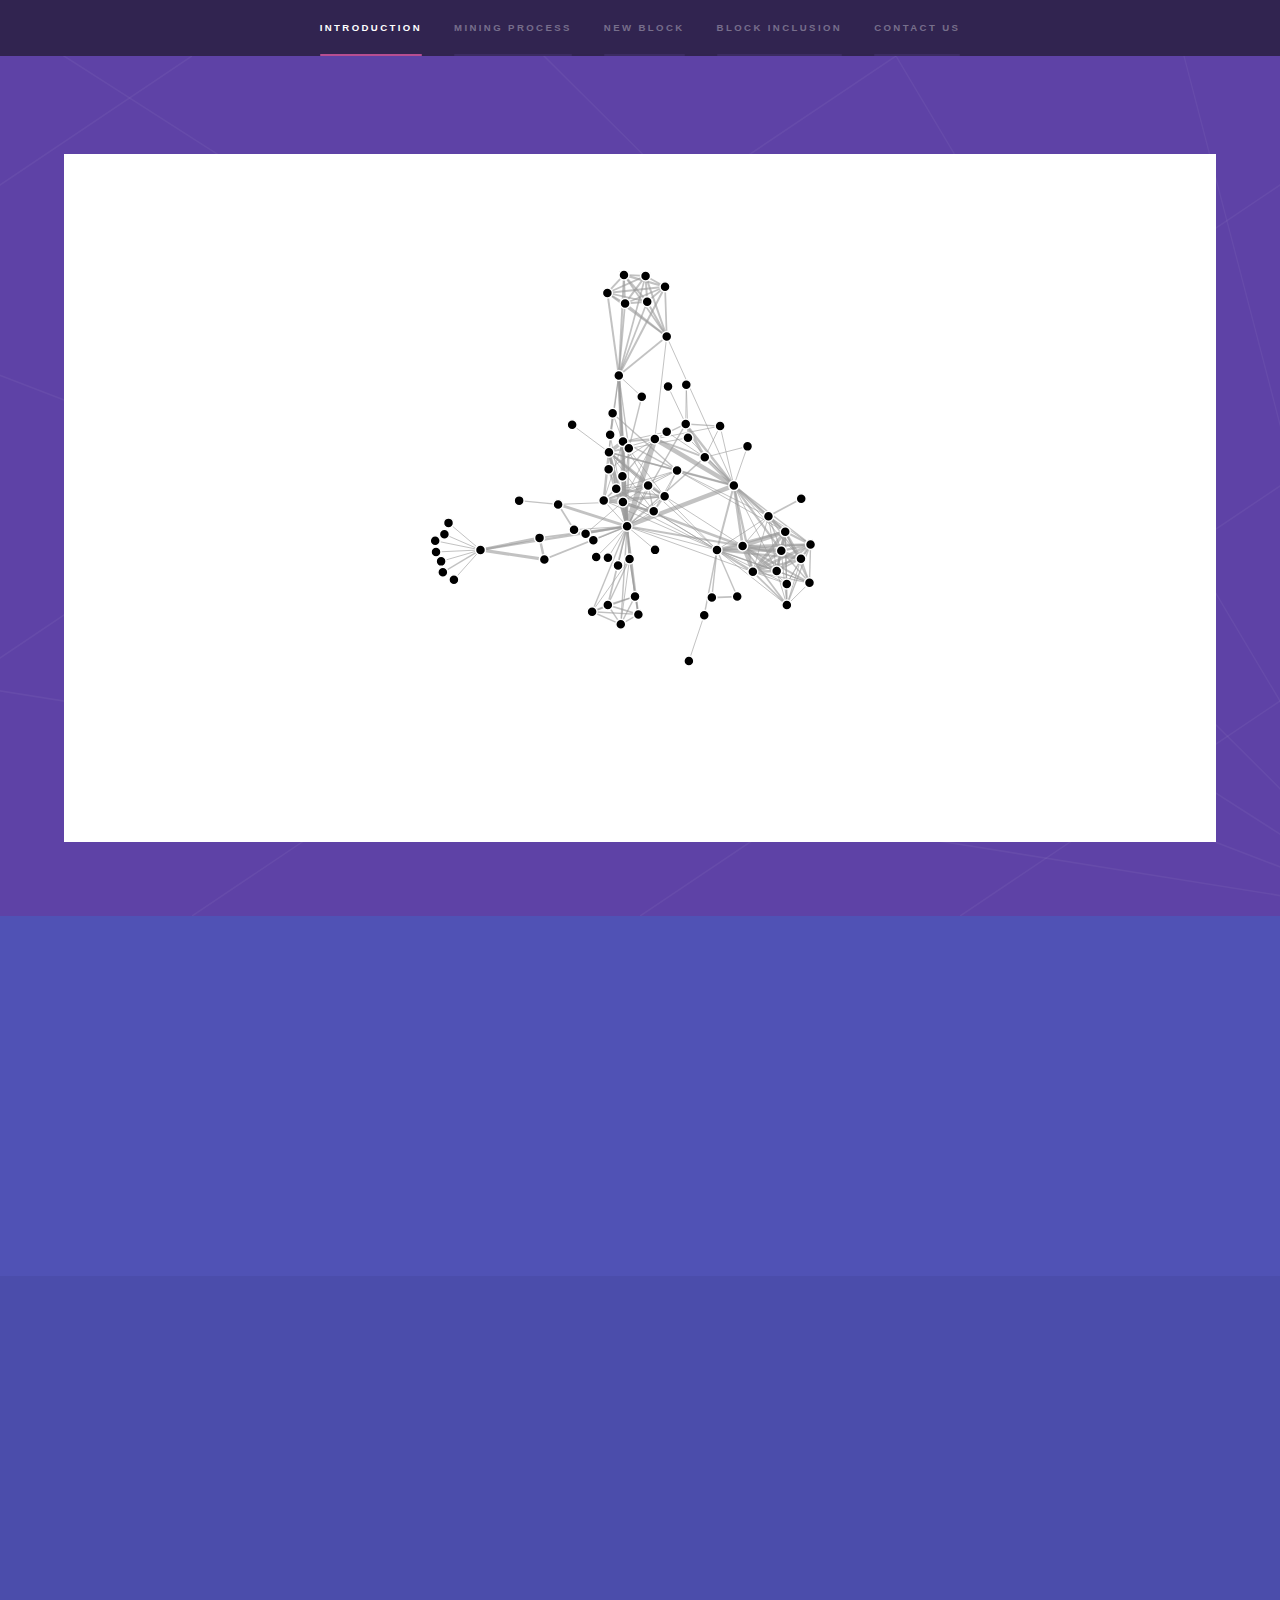
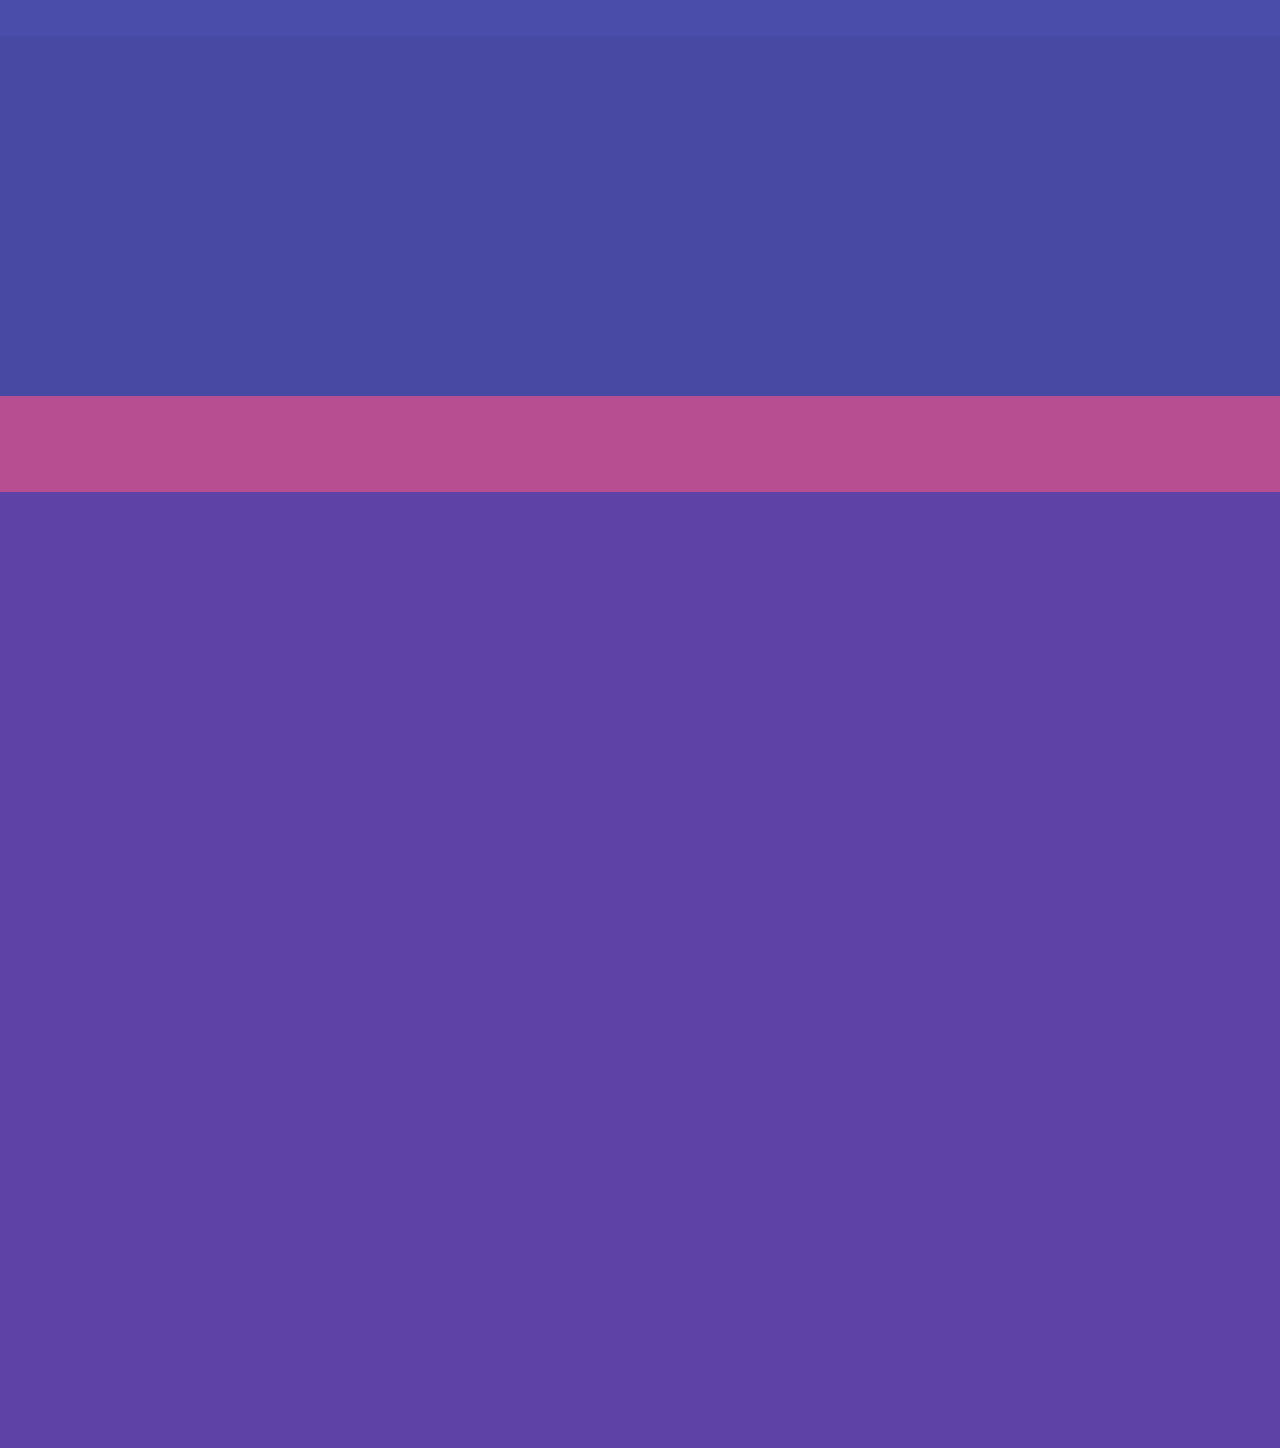
<file: index.html>
<!DOCTYPE HTML>
<!--
	Hyperspace by HTML5 UP
	html5up.net | @ajlkn
	Free for personal and commercial use under the CCA 3.0 license (html5up.net/license)
-->
<html>
	<head>
		<title>Blockforest</title>
		<meta charset="utf-8" />
		<meta name="viewport" content="width=device-width, initial-scale=1, user-scalable=no" />
		<link rel="stylesheet" href="assets/css/main.css" />
		<noscript><link rel="stylesheet" href="assets/css/noscript.css" /></noscript>
	</head>
	<body class="is-preload">

		<!-- Sidebar -->
			<section id="sidebar">
				<div class="inner">
					<nav>
						<ul>
							<li><a href="#intro">Introduction</a></li>
							<li><a href="#one">Mining Process</a></li>
							<li><a href="#two">New Block</a></li>
							<li><a href="#three">Block Inclusion</a></li>
							<li><a href="#contact">Contact Us</a></li>
						</ul>
					</nav>
				</div>
			</section>

		<!-- Wrapper -->
			<div id="wrapper">

				<!-- Intro -->
					<section id="intro" class="wrapper style1 fullscreen fade-up">
						<div class="inner" id="introdiv">
							<!-- <h1>Hyperspace</h1>
							<p>Just another fine responsive site template designed by <a href="http://html5up.net">HTML5 UP</a><br />
							and released for free under the <a href="http://html5up.net/license">Creative Commons</a>.</p>
							<ul class="actions">
								<li><a href="#one" class="button scrolly">Learn more</a></li>
							</ul> -->
						</div>
					</section>

				<!-- One -->
					<section id="one" class="wrapper style2 spotlights">
						<section>
							<!-- <a href="#" class="image"><img src="images/pic01.jpg" alt="" data-position="center center" /></a>
							<div class="content">
								<div class="inner">
									<h2>Sed ipsum dolor</h2>
									<p>Phasellus convallis elit id ullamcorper pulvinar. Duis aliquam turpis mauris, eu ultricies erat malesuada quis. Aliquam dapibus.</p>
									<ul class="actions">
										<li><a href="generic.html" class="button">Learn more</a></li>
									</ul>
								</div>
							</div> -->
						</section>
						<section>
							<!-- <a href="#" class="image"><img src="images/pic02.jpg" alt="" data-position="top center" /></a>
							<div class="content">
								<div class="inner">
									<h2>Feugiat consequat</h2>
									<p>Phasellus convallis elit id ullamcorper pulvinar. Duis aliquam turpis mauris, eu ultricies erat malesuada quis. Aliquam dapibus.</p>
									<ul class="actions">
										<li><a href="generic.html" class="button">Learn more</a></li>
									</ul>
								</div>
							</div> -->
						</section>
						<section>
							<!-- <a href="#" class="image"><img src="images/pic03.jpg" alt="" data-position="25% 25%" /></a>
							<div class="content">
								<div class="inner">
									<h2>Ultricies aliquam</h2>
									<p>Phasellus convallis elit id ullamcorper pulvinar. Duis aliquam turpis mauris, eu ultricies erat malesuada quis. Aliquam dapibus.</p>
									<ul class="actions">
										<li><a href="generic.html" class="button">Learn more</a></li>
									</ul>
								</div>
							</div> -->
						</section>
					</section>

				<!-- Two -->
					<section id="two" class="wrapper style3 fade-up">
						<div class="inner">
							<!-- <h2>What we do</h2>
							<p>Phasellus convallis elit id ullamcorper pulvinar. Duis aliquam turpis mauris, eu ultricies erat malesuada quis. Aliquam dapibus, lacus eget hendrerit bibendum, urna est aliquam sem, sit amet imperdiet est velit quis lorem.</p>
							<div class="features">
								<section>
									<span class="icon solid major fa-code"></span>
									<h3>Lorem ipsum amet</h3>
									<p>Phasellus convallis elit id ullam corper amet et pulvinar. Duis aliquam turpis mauris, sed ultricies erat dapibus.</p>
								</section>
								<section>
									<span class="icon solid major fa-lock"></span>
									<h3>Aliquam sed nullam</h3>
									<p>Phasellus convallis elit id ullam corper amet et pulvinar. Duis aliquam turpis mauris, sed ultricies erat dapibus.</p>
								</section>
								<section>
									<span class="icon solid major fa-cog"></span>
									<h3>Sed erat ullam corper</h3>
									<p>Phasellus convallis elit id ullam corper amet et pulvinar. Duis aliquam turpis mauris, sed ultricies erat dapibus.</p>
								</section>
								<section>
									<span class="icon solid major fa-desktop"></span>
									<h3>Veroeros quis lorem</h3>
									<p>Phasellus convallis elit id ullam corper amet et pulvinar. Duis aliquam turpis mauris, sed ultricies erat dapibus.</p>
								</section>
								<section>
									<span class="icon solid major fa-link"></span>
									<h3>Urna quis bibendum</h3>
									<p>Phasellus convallis elit id ullam corper amet et pulvinar. Duis aliquam turpis mauris, sed ultricies erat dapibus.</p>
								</section>
								<section>
									<span class="icon major fa-gem"></span>
									<h3>Aliquam urna dapibus</h3>
									<p>Phasellus convallis elit id ullam corper amet et pulvinar. Duis aliquam turpis mauris, sed ultricies erat dapibus.</p>
								</section>
							</div>
							<ul class="actions">
								<li><a href="generic.html" class="button">Learn more</a></li>
							</ul> -->
						</div>
					</section>

				<!-- Three -->
					<section id="three" class="wrapper style1 fade-up">
						<div class="inner">
							<!-- <h2>Get in touch</h2>
							<p>Phasellus convallis elit id ullamcorper pulvinar. Duis aliquam turpis mauris, eu ultricies erat malesuada quis. Aliquam dapibus, lacus eget hendrerit bibendum, urna est aliquam sem, sit amet imperdiet est velit quis lorem.</p>
							<div class="split style1">
								<section>
									<form method="post" action="#">
										<div class="fields">
											<div class="field half">
												<label for="name">Name</label>
												<input type="text" name="name" id="name" />
											</div>
											<div class="field half">
												<label for="email">Email</label>
												<input type="text" name="email" id="email" />
											</div>
											<div class="field">
												<label for="message">Message</label>
												<textarea name="message" id="message" rows="5"></textarea>
											</div>
										</div>
										<ul class="actions">
											<li><a href="" class="button submit">Send Message</a></li>
										</ul>
									</form>
								</section>
								<section>
									<ul class="contact">
										<li>
											<h3>Address</h3>
											<span>12345 Somewhere Road #654<br />
											Nashville, TN 00000-0000<br />
											USA</span>
										</li>
										<li>
											<h3>Email</h3>
											<a href="#">user@untitled.tld</a>
										</li>
										<li>
											<h3>Phone</h3>
											<span>(000) 000-0000</span>
										</li>
										<li>
											<h3>Social</h3>
											<ul class="icons">
												<li><a href="#" class="icon brands fa-twitter"><span class="label">Twitter</span></a></li>
												<li><a href="#" class="icon brands fa-facebook-f"><span class="label">Facebook</span></a></li>
												<li><a href="#" class="icon brands fa-github"><span class="label">GitHub</span></a></li>
												<li><a href="#" class="icon brands fa-instagram"><span class="label">Instagram</span></a></li>
												<li><a href="#" class="icon brands fa-linkedin-in"><span class="label">LinkedIn</span></a></li>
											</ul>
										</li>
									</ul>
								</section>
							</div> -->
						</div>
					</section>

				<!-- contact -->
					<section id="contact" class="wrapper style1 fullscreen fade-up">
						<!-- <div class="inner">
							<h1>Hyperspace</h1>
						</div> -->
					</section>

			</div>

		<!-- Footer -->
			<footer id="footer" class="wrapper style1-alt">
				<!-- <div class="inner">
					<ul class="menu">
						<li>&copy; Untitled. All rights reserved.</li><li>Design: <a href="http://html5up.net">HTML5 UP</a></li>
					</ul>
				</div> -->
			</footer>

		<!-- Scripts -->
			<script src="assets/js/jquery.min.js"></script>
			<script src="assets/js/jquery.scrollex.min.js"></script>
			<script src="assets/js/jquery.scrolly.min.js"></script>
			<script src="assets/js/browser.min.js"></script>
			<script src="assets/js/breakpoints.min.js"></script>
			<script src="assets/js/util.js"></script>
			<script src="assets/js/main.js"></script>
			<script src="assets/js/d3.v5.min.js"></script>
			<script>
				let data = {
				  "nodes": [
				    {"id": "Myriel", "group": 1},
				    {"id": "Napoleon", "group": 1},
				    {"id": "Mlle.Baptistine", "group": 1},
				    {"id": "Mme.Magloire", "group": 1},
				    {"id": "CountessdeLo", "group": 1},
				    {"id": "Geborand", "group": 1},
				    {"id": "Champtercier", "group": 1},
				    {"id": "Cravatte", "group": 1},
				    {"id": "Count", "group": 1},
				    {"id": "OldMan", "group": 1},
				    {"id": "Labarre", "group": 2},
				    {"id": "Valjean", "group": 2},
				    {"id": "Marguerite", "group": 3},
				    {"id": "Mme.deR", "group": 2},
				    {"id": "Isabeau", "group": 2},
				    {"id": "Gervais", "group": 2},
				    {"id": "Tholomyes", "group": 3},
				    {"id": "Listolier", "group": 3},
				    {"id": "Fameuil", "group": 3},
				    {"id": "Blacheville", "group": 3},
				    {"id": "Favourite", "group": 3},
				    {"id": "Dahlia", "group": 3},
				    {"id": "Zephine", "group": 3},
				    {"id": "Fantine", "group": 3},
				    {"id": "Mme.Thenardier", "group": 4},
				    {"id": "Thenardier", "group": 4},
				    {"id": "Cosette", "group": 5},
				    {"id": "Javert", "group": 4},
				    {"id": "Fauchelevent", "group": 0},
				    {"id": "Bamatabois", "group": 2},
				    {"id": "Perpetue", "group": 3},
				    {"id": "Simplice", "group": 2},
				    {"id": "Scaufflaire", "group": 2},
				    {"id": "Woman1", "group": 2},
				    {"id": "Judge", "group": 2},
				    {"id": "Champmathieu", "group": 2},
				    {"id": "Brevet", "group": 2},
				    {"id": "Chenildieu", "group": 2},
				    {"id": "Cochepaille", "group": 2},
				    {"id": "Pontmercy", "group": 4},
				    {"id": "Boulatruelle", "group": 6},
				    {"id": "Eponine", "group": 4},
				    {"id": "Anzelma", "group": 4},
				    {"id": "Woman2", "group": 5},
				    {"id": "MotherInnocent", "group": 0},
				    {"id": "Gribier", "group": 0},
				    {"id": "Jondrette", "group": 7},
				    {"id": "Mme.Burgon", "group": 7},
				    {"id": "Gavroche", "group": 8},
				    {"id": "Gillenormand", "group": 5},
				    {"id": "Magnon", "group": 5},
				    {"id": "Mlle.Gillenormand", "group": 5},
				    {"id": "Mme.Pontmercy", "group": 5},
				    {"id": "Mlle.Vaubois", "group": 5},
				    {"id": "Lt.Gillenormand", "group": 5},
				    {"id": "Marius", "group": 8},
				    {"id": "BaronessT", "group": 5},
				    {"id": "Mabeuf", "group": 8},
				    {"id": "Enjolras", "group": 8},
				    {"id": "Combeferre", "group": 8},
				    {"id": "Prouvaire", "group": 8},
				    {"id": "Feuilly", "group": 8},
				    {"id": "Courfeyrac", "group": 8},
				    {"id": "Bahorel", "group": 8},
				    {"id": "Bossuet", "group": 8},
				    {"id": "Joly", "group": 8},
				    {"id": "Grantaire", "group": 8},
				    {"id": "MotherPlutarch", "group": 9},
				    {"id": "Gueulemer", "group": 4},
				    {"id": "Babet", "group": 4},
				    {"id": "Claquesous", "group": 4},
				    {"id": "Montparnasse", "group": 4},
				    {"id": "Toussaint", "group": 5},
				    {"id": "Child1", "group": 10},
				    {"id": "Child2", "group": 10},
				    {"id": "Brujon", "group": 4},
				    {"id": "Mme.Hucheloup", "group": 8}
				  ],
				  "links": [
				    {"source": "Napoleon", "target": "Myriel", "value": 1},
				    {"source": "Mlle.Baptistine", "target": "Myriel", "value": 8},
				    {"source": "Mme.Magloire", "target": "Myriel", "value": 10},
				    {"source": "Mme.Magloire", "target": "Mlle.Baptistine", "value": 6},
				    {"source": "CountessdeLo", "target": "Myriel", "value": 1},
				    {"source": "Geborand", "target": "Myriel", "value": 1},
				    {"source": "Champtercier", "target": "Myriel", "value": 1},
				    {"source": "Cravatte", "target": "Myriel", "value": 1},
				    {"source": "Count", "target": "Myriel", "value": 2},
				    {"source": "OldMan", "target": "Myriel", "value": 1},
				    {"source": "Valjean", "target": "Labarre", "value": 1},
				    {"source": "Valjean", "target": "Mme.Magloire", "value": 3},
				    {"source": "Valjean", "target": "Mlle.Baptistine", "value": 3},
				    {"source": "Valjean", "target": "Myriel", "value": 5},
				    {"source": "Marguerite", "target": "Valjean", "value": 1},
				    {"source": "Mme.deR", "target": "Valjean", "value": 1},
				    {"source": "Isabeau", "target": "Valjean", "value": 1},
				    {"source": "Gervais", "target": "Valjean", "value": 1},
				    {"source": "Listolier", "target": "Tholomyes", "value": 4},
				    {"source": "Fameuil", "target": "Tholomyes", "value": 4},
				    {"source": "Fameuil", "target": "Listolier", "value": 4},
				    {"source": "Blacheville", "target": "Tholomyes", "value": 4},
				    {"source": "Blacheville", "target": "Listolier", "value": 4},
				    {"source": "Blacheville", "target": "Fameuil", "value": 4},
				    {"source": "Favourite", "target": "Tholomyes", "value": 3},
				    {"source": "Favourite", "target": "Listolier", "value": 3},
				    {"source": "Favourite", "target": "Fameuil", "value": 3},
				    {"source": "Favourite", "target": "Blacheville", "value": 4},
				    {"source": "Dahlia", "target": "Tholomyes", "value": 3},
				    {"source": "Dahlia", "target": "Listolier", "value": 3},
				    {"source": "Dahlia", "target": "Fameuil", "value": 3},
				    {"source": "Dahlia", "target": "Blacheville", "value": 3},
				    {"source": "Dahlia", "target": "Favourite", "value": 5},
				    {"source": "Zephine", "target": "Tholomyes", "value": 3},
				    {"source": "Zephine", "target": "Listolier", "value": 3},
				    {"source": "Zephine", "target": "Fameuil", "value": 3},
				    {"source": "Zephine", "target": "Blacheville", "value": 3},
				    {"source": "Zephine", "target": "Favourite", "value": 4},
				    {"source": "Zephine", "target": "Dahlia", "value": 4},
				    {"source": "Fantine", "target": "Tholomyes", "value": 3},
				    {"source": "Fantine", "target": "Listolier", "value": 3},
				    {"source": "Fantine", "target": "Fameuil", "value": 3},
				    {"source": "Fantine", "target": "Blacheville", "value": 3},
				    {"source": "Fantine", "target": "Favourite", "value": 4},
				    {"source": "Fantine", "target": "Dahlia", "value": 4},
				    {"source": "Fantine", "target": "Zephine", "value": 4},
				    {"source": "Fantine", "target": "Marguerite", "value": 2},
				    {"source": "Fantine", "target": "Valjean", "value": 9},
				    {"source": "Mme.Thenardier", "target": "Fantine", "value": 2},
				    {"source": "Mme.Thenardier", "target": "Valjean", "value": 7},
				    {"source": "Thenardier", "target": "Mme.Thenardier", "value": 13},
				    {"source": "Thenardier", "target": "Fantine", "value": 1},
				    {"source": "Thenardier", "target": "Valjean", "value": 12},
				    {"source": "Cosette", "target": "Mme.Thenardier", "value": 4},
				    {"source": "Cosette", "target": "Valjean", "value": 31},
				    {"source": "Cosette", "target": "Tholomyes", "value": 1},
				    {"source": "Cosette", "target": "Thenardier", "value": 1},
				    {"source": "Javert", "target": "Valjean", "value": 17},
				    {"source": "Javert", "target": "Fantine", "value": 5},
				    {"source": "Javert", "target": "Thenardier", "value": 5},
				    {"source": "Javert", "target": "Mme.Thenardier", "value": 1},
				    {"source": "Javert", "target": "Cosette", "value": 1},
				    {"source": "Fauchelevent", "target": "Valjean", "value": 8},
				    {"source": "Fauchelevent", "target": "Javert", "value": 1},
				    {"source": "Bamatabois", "target": "Fantine", "value": 1},
				    {"source": "Bamatabois", "target": "Javert", "value": 1},
				    {"source": "Bamatabois", "target": "Valjean", "value": 2},
				    {"source": "Perpetue", "target": "Fantine", "value": 1},
				    {"source": "Simplice", "target": "Perpetue", "value": 2},
				    {"source": "Simplice", "target": "Valjean", "value": 3},
				    {"source": "Simplice", "target": "Fantine", "value": 2},
				    {"source": "Simplice", "target": "Javert", "value": 1},
				    {"source": "Scaufflaire", "target": "Valjean", "value": 1},
				    {"source": "Woman1", "target": "Valjean", "value": 2},
				    {"source": "Woman1", "target": "Javert", "value": 1},
				    {"source": "Judge", "target": "Valjean", "value": 3},
				    {"source": "Judge", "target": "Bamatabois", "value": 2},
				    {"source": "Champmathieu", "target": "Valjean", "value": 3},
				    {"source": "Champmathieu", "target": "Judge", "value": 3},
				    {"source": "Champmathieu", "target": "Bamatabois", "value": 2},
				    {"source": "Brevet", "target": "Judge", "value": 2},
				    {"source": "Brevet", "target": "Champmathieu", "value": 2},
				    {"source": "Brevet", "target": "Valjean", "value": 2},
				    {"source": "Brevet", "target": "Bamatabois", "value": 1},
				    {"source": "Chenildieu", "target": "Judge", "value": 2},
				    {"source": "Chenildieu", "target": "Champmathieu", "value": 2},
				    {"source": "Chenildieu", "target": "Brevet", "value": 2},
				    {"source": "Chenildieu", "target": "Valjean", "value": 2},
				    {"source": "Chenildieu", "target": "Bamatabois", "value": 1},
				    {"source": "Cochepaille", "target": "Judge", "value": 2},
				    {"source": "Cochepaille", "target": "Champmathieu", "value": 2},
				    {"source": "Cochepaille", "target": "Brevet", "value": 2},
				    {"source": "Cochepaille", "target": "Chenildieu", "value": 2},
				    {"source": "Cochepaille", "target": "Valjean", "value": 2},
				    {"source": "Cochepaille", "target": "Bamatabois", "value": 1},
				    {"source": "Pontmercy", "target": "Thenardier", "value": 1},
				    {"source": "Boulatruelle", "target": "Thenardier", "value": 1},
				    {"source": "Eponine", "target": "Mme.Thenardier", "value": 2},
				    {"source": "Eponine", "target": "Thenardier", "value": 3},
				    {"source": "Anzelma", "target": "Eponine", "value": 2},
				    {"source": "Anzelma", "target": "Thenardier", "value": 2},
				    {"source": "Anzelma", "target": "Mme.Thenardier", "value": 1},
				    {"source": "Woman2", "target": "Valjean", "value": 3},
				    {"source": "Woman2", "target": "Cosette", "value": 1},
				    {"source": "Woman2", "target": "Javert", "value": 1},
				    {"source": "MotherInnocent", "target": "Fauchelevent", "value": 3},
				    {"source": "MotherInnocent", "target": "Valjean", "value": 1},
				    {"source": "Gribier", "target": "Fauchelevent", "value": 2},
				    {"source": "Mme.Burgon", "target": "Jondrette", "value": 1},
				    {"source": "Gavroche", "target": "Mme.Burgon", "value": 2},
				    {"source": "Gavroche", "target": "Thenardier", "value": 1},
				    {"source": "Gavroche", "target": "Javert", "value": 1},
				    {"source": "Gavroche", "target": "Valjean", "value": 1},
				    {"source": "Gillenormand", "target": "Cosette", "value": 3},
				    {"source": "Gillenormand", "target": "Valjean", "value": 2},
				    {"source": "Magnon", "target": "Gillenormand", "value": 1},
				    {"source": "Magnon", "target": "Mme.Thenardier", "value": 1},
				    {"source": "Mlle.Gillenormand", "target": "Gillenormand", "value": 9},
				    {"source": "Mlle.Gillenormand", "target": "Cosette", "value": 2},
				    {"source": "Mlle.Gillenormand", "target": "Valjean", "value": 2},
				    {"source": "Mme.Pontmercy", "target": "Mlle.Gillenormand", "value": 1},
				    {"source": "Mme.Pontmercy", "target": "Pontmercy", "value": 1},
				    {"source": "Mlle.Vaubois", "target": "Mlle.Gillenormand", "value": 1},
				    {"source": "Lt.Gillenormand", "target": "Mlle.Gillenormand", "value": 2},
				    {"source": "Lt.Gillenormand", "target": "Gillenormand", "value": 1},
				    {"source": "Lt.Gillenormand", "target": "Cosette", "value": 1},
				    {"source": "Marius", "target": "Mlle.Gillenormand", "value": 6},
				    {"source": "Marius", "target": "Gillenormand", "value": 12},
				    {"source": "Marius", "target": "Pontmercy", "value": 1},
				    {"source": "Marius", "target": "Lt.Gillenormand", "value": 1},
				    {"source": "Marius", "target": "Cosette", "value": 21},
				    {"source": "Marius", "target": "Valjean", "value": 19},
				    {"source": "Marius", "target": "Tholomyes", "value": 1},
				    {"source": "Marius", "target": "Thenardier", "value": 2},
				    {"source": "Marius", "target": "Eponine", "value": 5},
				    {"source": "Marius", "target": "Gavroche", "value": 4},
				    {"source": "BaronessT", "target": "Gillenormand", "value": 1},
				    {"source": "BaronessT", "target": "Marius", "value": 1},
				    {"source": "Mabeuf", "target": "Marius", "value": 1},
				    {"source": "Mabeuf", "target": "Eponine", "value": 1},
				    {"source": "Mabeuf", "target": "Gavroche", "value": 1},
				    {"source": "Enjolras", "target": "Marius", "value": 7},
				    {"source": "Enjolras", "target": "Gavroche", "value": 7},
				    {"source": "Enjolras", "target": "Javert", "value": 6},
				    {"source": "Enjolras", "target": "Mabeuf", "value": 1},
				    {"source": "Enjolras", "target": "Valjean", "value": 4},
				    {"source": "Combeferre", "target": "Enjolras", "value": 15},
				    {"source": "Combeferre", "target": "Marius", "value": 5},
				    {"source": "Combeferre", "target": "Gavroche", "value": 6},
				    {"source": "Combeferre", "target": "Mabeuf", "value": 2},
				    {"source": "Prouvaire", "target": "Gavroche", "value": 1},
				    {"source": "Prouvaire", "target": "Enjolras", "value": 4},
				    {"source": "Prouvaire", "target": "Combeferre", "value": 2},
				    {"source": "Feuilly", "target": "Gavroche", "value": 2},
				    {"source": "Feuilly", "target": "Enjolras", "value": 6},
				    {"source": "Feuilly", "target": "Prouvaire", "value": 2},
				    {"source": "Feuilly", "target": "Combeferre", "value": 5},
				    {"source": "Feuilly", "target": "Mabeuf", "value": 1},
				    {"source": "Feuilly", "target": "Marius", "value": 1},
				    {"source": "Courfeyrac", "target": "Marius", "value": 9},
				    {"source": "Courfeyrac", "target": "Enjolras", "value": 17},
				    {"source": "Courfeyrac", "target": "Combeferre", "value": 13},
				    {"source": "Courfeyrac", "target": "Gavroche", "value": 7},
				    {"source": "Courfeyrac", "target": "Mabeuf", "value": 2},
				    {"source": "Courfeyrac", "target": "Eponine", "value": 1},
				    {"source": "Courfeyrac", "target": "Feuilly", "value": 6},
				    {"source": "Courfeyrac", "target": "Prouvaire", "value": 3},
				    {"source": "Bahorel", "target": "Combeferre", "value": 5},
				    {"source": "Bahorel", "target": "Gavroche", "value": 5},
				    {"source": "Bahorel", "target": "Courfeyrac", "value": 6},
				    {"source": "Bahorel", "target": "Mabeuf", "value": 2},
				    {"source": "Bahorel", "target": "Enjolras", "value": 4},
				    {"source": "Bahorel", "target": "Feuilly", "value": 3},
				    {"source": "Bahorel", "target": "Prouvaire", "value": 2},
				    {"source": "Bahorel", "target": "Marius", "value": 1},
				    {"source": "Bossuet", "target": "Marius", "value": 5},
				    {"source": "Bossuet", "target": "Courfeyrac", "value": 12},
				    {"source": "Bossuet", "target": "Gavroche", "value": 5},
				    {"source": "Bossuet", "target": "Bahorel", "value": 4},
				    {"source": "Bossuet", "target": "Enjolras", "value": 10},
				    {"source": "Bossuet", "target": "Feuilly", "value": 6},
				    {"source": "Bossuet", "target": "Prouvaire", "value": 2},
				    {"source": "Bossuet", "target": "Combeferre", "value": 9},
				    {"source": "Bossuet", "target": "Mabeuf", "value": 1},
				    {"source": "Bossuet", "target": "Valjean", "value": 1},
				    {"source": "Joly", "target": "Bahorel", "value": 5},
				    {"source": "Joly", "target": "Bossuet", "value": 7},
				    {"source": "Joly", "target": "Gavroche", "value": 3},
				    {"source": "Joly", "target": "Courfeyrac", "value": 5},
				    {"source": "Joly", "target": "Enjolras", "value": 5},
				    {"source": "Joly", "target": "Feuilly", "value": 5},
				    {"source": "Joly", "target": "Prouvaire", "value": 2},
				    {"source": "Joly", "target": "Combeferre", "value": 5},
				    {"source": "Joly", "target": "Mabeuf", "value": 1},
				    {"source": "Joly", "target": "Marius", "value": 2},
				    {"source": "Grantaire", "target": "Bossuet", "value": 3},
				    {"source": "Grantaire", "target": "Enjolras", "value": 3},
				    {"source": "Grantaire", "target": "Combeferre", "value": 1},
				    {"source": "Grantaire", "target": "Courfeyrac", "value": 2},
				    {"source": "Grantaire", "target": "Joly", "value": 2},
				    {"source": "Grantaire", "target": "Gavroche", "value": 1},
				    {"source": "Grantaire", "target": "Bahorel", "value": 1},
				    {"source": "Grantaire", "target": "Feuilly", "value": 1},
				    {"source": "Grantaire", "target": "Prouvaire", "value": 1},
				    {"source": "MotherPlutarch", "target": "Mabeuf", "value": 3},
				    {"source": "Gueulemer", "target": "Thenardier", "value": 5},
				    {"source": "Gueulemer", "target": "Valjean", "value": 1},
				    {"source": "Gueulemer", "target": "Mme.Thenardier", "value": 1},
				    {"source": "Gueulemer", "target": "Javert", "value": 1},
				    {"source": "Gueulemer", "target": "Gavroche", "value": 1},
				    {"source": "Gueulemer", "target": "Eponine", "value": 1},
				    {"source": "Babet", "target": "Thenardier", "value": 6},
				    {"source": "Babet", "target": "Gueulemer", "value": 6},
				    {"source": "Babet", "target": "Valjean", "value": 1},
				    {"source": "Babet", "target": "Mme.Thenardier", "value": 1},
				    {"source": "Babet", "target": "Javert", "value": 2},
				    {"source": "Babet", "target": "Gavroche", "value": 1},
				    {"source": "Babet", "target": "Eponine", "value": 1},
				    {"source": "Claquesous", "target": "Thenardier", "value": 4},
				    {"source": "Claquesous", "target": "Babet", "value": 4},
				    {"source": "Claquesous", "target": "Gueulemer", "value": 4},
				    {"source": "Claquesous", "target": "Valjean", "value": 1},
				    {"source": "Claquesous", "target": "Mme.Thenardier", "value": 1},
				    {"source": "Claquesous", "target": "Javert", "value": 1},
				    {"source": "Claquesous", "target": "Eponine", "value": 1},
				    {"source": "Claquesous", "target": "Enjolras", "value": 1},
				    {"source": "Montparnasse", "target": "Javert", "value": 1},
				    {"source": "Montparnasse", "target": "Babet", "value": 2},
				    {"source": "Montparnasse", "target": "Gueulemer", "value": 2},
				    {"source": "Montparnasse", "target": "Claquesous", "value": 2},
				    {"source": "Montparnasse", "target": "Valjean", "value": 1},
				    {"source": "Montparnasse", "target": "Gavroche", "value": 1},
				    {"source": "Montparnasse", "target": "Eponine", "value": 1},
				    {"source": "Montparnasse", "target": "Thenardier", "value": 1},
				    {"source": "Toussaint", "target": "Cosette", "value": 2},
				    {"source": "Toussaint", "target": "Javert", "value": 1},
				    {"source": "Toussaint", "target": "Valjean", "value": 1},
				    {"source": "Child1", "target": "Gavroche", "value": 2},
				    {"source": "Child2", "target": "Gavroche", "value": 2},
				    {"source": "Child2", "target": "Child1", "value": 3},
				    {"source": "Brujon", "target": "Babet", "value": 3},
				    {"source": "Brujon", "target": "Gueulemer", "value": 3},
				    {"source": "Brujon", "target": "Thenardier", "value": 3},
				    {"source": "Brujon", "target": "Gavroche", "value": 1},
				    {"source": "Brujon", "target": "Eponine", "value": 1},
				    {"source": "Brujon", "target": "Claquesous", "value": 1},
				    {"source": "Brujon", "target": "Montparnasse", "value": 1},
				    {"source": "Mme.Hucheloup", "target": "Bossuet", "value": 1},
				    {"source": "Mme.Hucheloup", "target": "Joly", "value": 1},
				    {"source": "Mme.Hucheloup", "target": "Grantaire", "value": 1},
				    {"source": "Mme.Hucheloup", "target": "Bahorel", "value": 1},
				    {"source": "Mme.Hucheloup", "target": "Courfeyrac", "value": 1},
				    {"source": "Mme.Hucheloup", "target": "Gavroche", "value": 1},
				    {"source": "Mme.Hucheloup", "target": "Enjolras", "value": 1}
				  ]
				};

				

				
				const links = data.links.map(d => Object.create(d));
  				const nodes = data.nodes.map(d => Object.create(d));

  				let width = $('#intro')[0].offsetWidth * 0.9,
  					height = $('#intro')[0].offsetHeight * 0.8;
  				
  				const simulation = d3.forceSimulation(nodes)
			      .force("link", d3.forceLink(links).id(d => d.id))
			      .force("charge", d3.forceManyBody())
			      .force("center", d3.forceCenter(width / 2, height / 2));

			     console.log(simulation)

			  	const svg = d3.select('#introdiv')
					.append('svg')
					.attr('id', 'tablesvg')
					.style('background-color','rgb(255, 255, 255)')
					.style('width', $('#intro')[0].offsetWidth * 0.9 + 'px')
					.style('height',$('#intro')[0].offsetHeight * 0.8 + 'px');

				//console.log(links)

				let drag = simulation => {
  
				  function dragstarted(d) {
				    if (!d3.event.active) simulation.alphaTarget(0.3).restart();
				    d.fx = d.x;
				    d.fy = d.y;
				  }
				  
				  function dragged(d) {
				    d.fx = d3.event.x;
				    d.fy = d3.event.y;
				  }
				  
				  function dragended(d) {
				    if (!d3.event.active) simulation.alphaTarget(0);
				    d.fx = null;
				    d.fy = null;
				  }
				  
				  return d3.drag()
				      .on("start", dragstarted)
				      .on("drag", dragged)
				      .on("end", dragended);
				}

				// const scale = d3.scaleOrdinal(d3.schemeCategory10);

				const link = svg.append("g")
				      .attr("stroke", "#999")
				      .attr("stroke-opacity", 0.6)
				    .selectAll("line")
				    .data(links)
				    .join("line")
				      .attr("stroke-width", d => Math.sqrt(d.value));

				  const node = svg.append("g")
				      .attr("stroke", "#fff")
				      .attr("stroke-width", 1.5)
				    .selectAll("circle")
				    .data(nodes)
				    .join("circle")
				      .attr("r", 5)
				      .attr("fill", 'rgb(0,0,0)')
				      .call(drag(simulation));

				  node.append("title")
				      .text(d => d.id);

				  simulation.on("tick", () => {
				    link
				        .attr("x1", d => d.source.x)
				        .attr("y1", d => d.source.y)
				        .attr("x2", d => d.target.x)
				        .attr("y2", d => d.target.y);

				    node
				        .attr("cx", d => d.x)
				        .attr("cy", d => d.y);
				  });

				  // invalidation.then(() => simulation.stop());

				// 
				// d3.select('#tablediv')
				// 	.append('svg')
				// 	.attr('id', 'tablesvg')
				// 	.style('background-color','rgb(255, 255, 255)')
				// 	.style('width', $('#intro')[0].offsetWidth * 0.9 + 'px')
				// 	.style('height',$('#intro')[0].offsetHeight * 0.8 + 'px');
				// var svg = d3.select('#tablesvg');

				// var nodes = [ { name: "桂林" }, { name: "广州" },
				//               { name: "厦门" }, { name: "杭州" },
				//               { name: "上海" }, { name: "青岛" },
				//               { name: "天津" } ];
				 
				// var edges = [ { source : 0 , target: 1 } , { source : 0 , target: 2 } ,
				//               { source : 0 , target: 3 } , { source : 1 , target: 4 } ,
				//               { source : 1 , target: 5 } , { source : 1 , target: 6 } ];

				// var force = d3.layout.force()
				//       .nodes(nodes) //指定节点数组
				//       .links(edges) //指定连线数组
				//       .size([$('#intro')[0].offsetWidth * 0.9, $('#intro')[0].offsetHeight * 0.8]) //指定作用域范围
				//       .linkDistance(150) //指定连线长度
				//       .charge([-400]); //相互之间的作用力
				
				// force.start();
				// //添加连线 
				//  var svg_edges = svg.selectAll("line")
				//      .data(edges)
				//      .enter()
				//      .append("line")
				//      .style("stroke","#ccc")
				//      .style("stroke-width",1);
				 
				//  var color = d3.scale.category20();
				 
				//  //添加节点 
				//  var svg_nodes = svg.selectAll("circle")
				//      .data(nodes)
				//      .enter()
				//      .append("circle")
				//      .attr("r",20)
				//      .style("fill",function(d,i){
				//          return color(i);
				//      })
				//      .call(force.drag);  //使得节点能够拖动

				//  //添加描述节点的文字
				//  var svg_texts = svg.selectAll("text")
				//      .data(nodes)
				//      .enter()
				//      .append("text")
				//      .style("fill", "black")
				//      .attr("dx", 20)
				//      .attr("dy", 8)
				//      .text(function(d){
				//         return d.name;
				//      });

				// force.on("tick", function(){ //对于每一个时间间隔
				//     //更新连线坐标
				//     svg_edges.attr("x1",function(d){ return d.source.x; })
				//         .attr("y1",function(d){ return d.source.y; })
				//         .attr("x2",function(d){ return d.target.x; })
				//         .attr("y2",function(d){ return d.target.y; });
				 
				//     //更新节点坐标
				//     svg_nodes.attr("cx",function(d){ return d.x; })
				//         .attr("cy",function(d){ return d.y; });

				//     //更新文字坐标
				//     svg_texts.attr("x", function(d){ return d.x; })
				//        .attr("y", function(d){ return d.y; });
				//  });

			</script>

			

	</body>
</html>
</file>
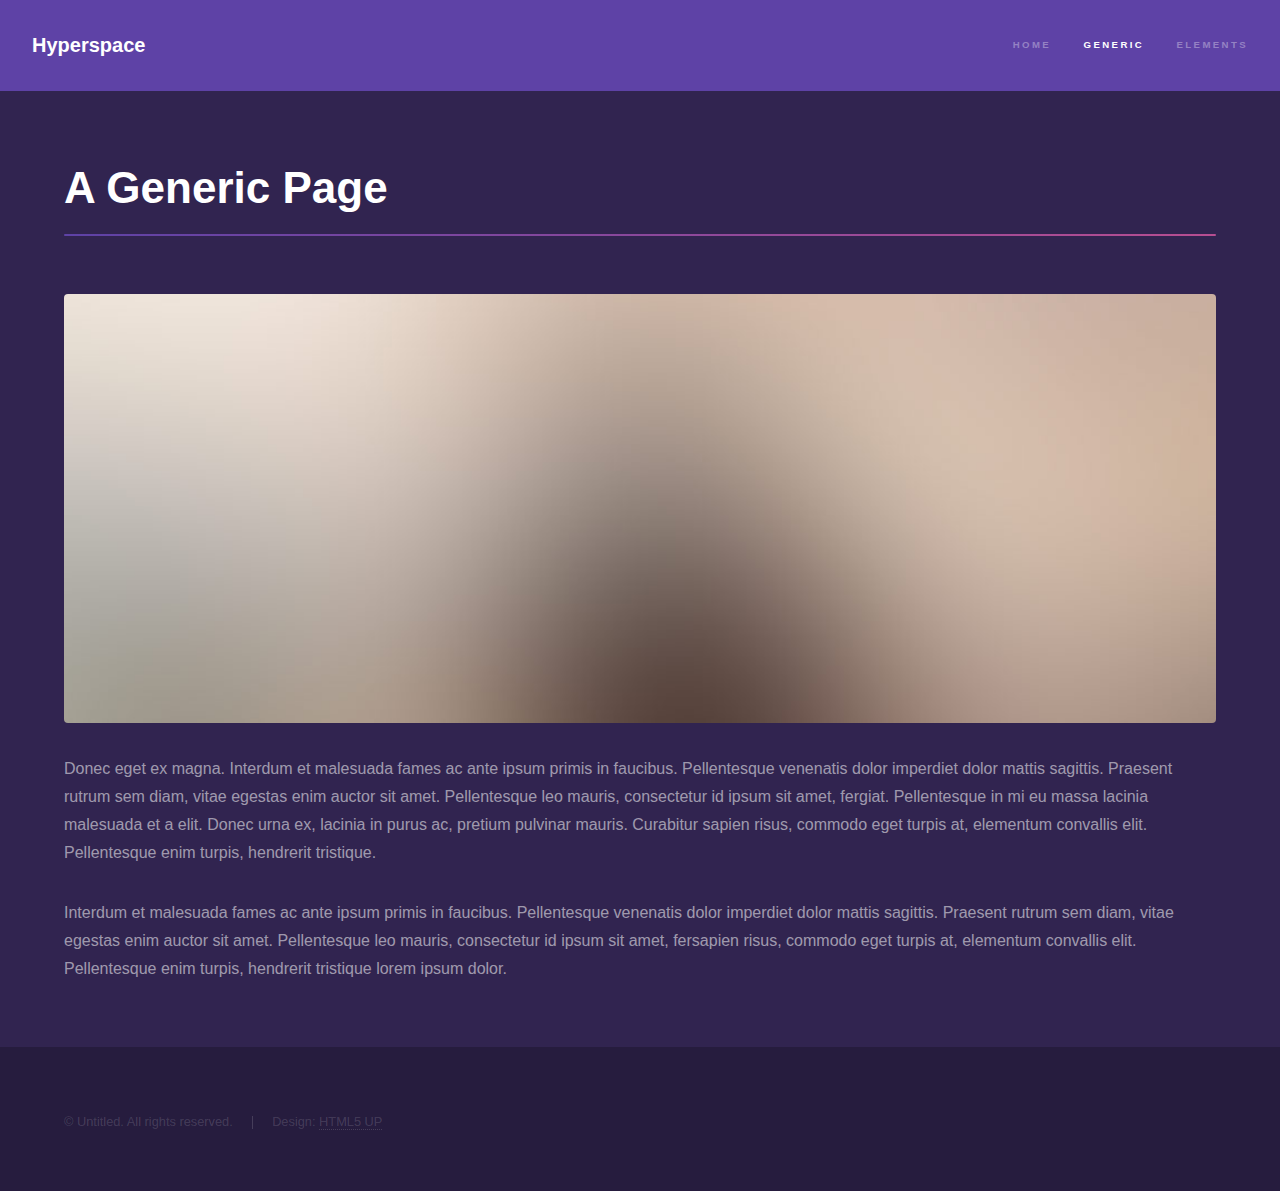
<file: generic.html>
<!DOCTYPE HTML>
<!--
	Hyperspace by HTML5 UP
	html5up.net | @ajlkn
	Free for personal and commercial use under the CCA 3.0 license (html5up.net/license)
-->
<html>
	<head>
		<title>Generic - Hyperspace by HTML5 UP</title>
		<meta charset="utf-8" />
		<meta name="viewport" content="width=device-width, initial-scale=1, user-scalable=no" />
		<link rel="stylesheet" href="assets/css/main.css" />
		<noscript><link rel="stylesheet" href="assets/css/noscript.css" /></noscript>
	</head>
	<body class="is-preload">

		<!-- Header -->
			<header id="header">
				<a href="index.html" class="title">Hyperspace</a>
				<nav>
					<ul>
						<li><a href="index.html">Home</a></li>
						<li><a href="generic.html" class="active">Generic</a></li>
						<li><a href="elements.html">Elements</a></li>
					</ul>
				</nav>
			</header>

		<!-- Wrapper -->
			<div id="wrapper">

				<!-- Main -->
					<section id="main" class="wrapper">
						<div class="inner">
							<h1 class="major">A Generic Page</h1>
							<span class="image fit"><img src="images/pic04.jpg" alt="" /></span>
							<p>Donec eget ex magna. Interdum et malesuada fames ac ante ipsum primis in faucibus. Pellentesque venenatis dolor imperdiet dolor mattis sagittis. Praesent rutrum sem diam, vitae egestas enim auctor sit amet. Pellentesque leo mauris, consectetur id ipsum sit amet, fergiat. Pellentesque in mi eu massa lacinia malesuada et a elit. Donec urna ex, lacinia in purus ac, pretium pulvinar mauris. Curabitur sapien risus, commodo eget turpis at, elementum convallis elit. Pellentesque enim turpis, hendrerit tristique.</p>
							<p>Interdum et malesuada fames ac ante ipsum primis in faucibus. Pellentesque venenatis dolor imperdiet dolor mattis sagittis. Praesent rutrum sem diam, vitae egestas enim auctor sit amet. Pellentesque leo mauris, consectetur id ipsum sit amet, fersapien risus, commodo eget turpis at, elementum convallis elit. Pellentesque enim turpis, hendrerit tristique lorem ipsum dolor.</p>
						</div>
					</section>

			</div>

		<!-- Footer -->
			<footer id="footer" class="wrapper alt">
				<div class="inner">
					<ul class="menu">
						<li>&copy; Untitled. All rights reserved.</li><li>Design: <a href="http://html5up.net">HTML5 UP</a></li>
					</ul>
				</div>
			</footer>

		<!-- Scripts -->
			<script src="assets/js/jquery.min.js"></script>
			<script src="assets/js/jquery.scrollex.min.js"></script>
			<script src="assets/js/jquery.scrolly.min.js"></script>
			<script src="assets/js/browser.min.js"></script>
			<script src="assets/js/breakpoints.min.js"></script>
			<script src="assets/js/util.js"></script>
			<script src="assets/js/main.js"></script>

	</body>
</html>
</file>
<file: assets/css/noscript.css>
/*
	Hyperspace by HTML5 UP
	html5up.net | @ajlkn
	Free for personal and commercial use under the CCA 3.0 license (html5up.net/license)
*/

/* Spotlights */

	.spotlights > section > .image:before {
		opacity: 0 !important;
	}

	.spotlights > section > .content > .inner {
		-moz-transform: none !important;
		-webkit-transform: none !important;
		-ms-transform: none !important;
		transform: none !important;
		opacity: 1 !important;
	}

/* Wrapper */

	.wrapper > .inner {
		opacity: 1 !important;
		-moz-transform: none !important;
		-webkit-transform: none !important;
		-ms-transform: none !important;
		transform: none !important;
	}

/* Sidebar */

	#sidebar > .inner {
		opacity: 1 !important;
	}

	#sidebar nav > ul > li {
		-moz-transform: none !important;
		-webkit-transform: none !important;
		-ms-transform: none !important;
		transform: none !important;
		opacity: 1 !important;
	}
</file>
<file: assets/css/main.css>
@import url(fontawesome-all.min.css);

/*
	Hyperspace by HTML5 UP
	html5up.net | @ajlkn
	Free for personal and commercial use under the CCA 3.0 license (html5up.net/license)
*/

html, body, div, span, applet, object,
iframe, h1, h2, h3, h4, h5, h6, p, blockquote,
pre, a, abbr, acronym, address, big, cite,
code, del, dfn, em, img, ins, kbd, q, s, samp,
small, strike, strong, sub, sup, tt, var, b,
u, i, center, dl, dt, dd, ol, ul, li, fieldset,
form, label, legend, table, caption, tbody,
tfoot, thead, tr, th, td, article, aside,
canvas, details, embed, figure, figcaption,
footer, header, hgroup, menu, nav, output, ruby,
section, summary, time, mark, audio, video {
	margin: 0;
	padding: 0;
	border: 0;
	font-size: 100%;
	font: inherit;
	vertical-align: baseline;}

article, aside, details, figcaption, figure,
footer, header, hgroup, menu, nav, section {
	display: block;}

body {
	line-height: 1;
}

ol, ul {
	list-style: none;
}

blockquote, q {
	quotes: none;
}

	blockquote:before, blockquote:after, q:before, q:after {
		content: '';
		content: none;
	}

table {
	border-collapse: collapse;
	border-spacing: 0;
}

body {
	-webkit-text-size-adjust: none;
}

mark {
	background-color: transparent;
	color: inherit;
}

input::-moz-focus-inner {
	border: 0;
	padding: 0;
}

input, select, textarea {
	-moz-appearance: none;
	-webkit-appearance: none;
	-ms-appearance: none;
	appearance: none;
}

/* Basic */

	@-ms-viewport {
		width: device-width;
	}

	body {
		-ms-overflow-style: scrollbar;
	}

	@media screen and (max-width: 480px) {

		html, body {
			min-width: 320px;
		}

	}

	html {
		box-sizing: border-box;
	}

	*, *:before, *:after {
		box-sizing: inherit;
	}

	body {
		background: #312450;
	}

		body.is-preload *, body.is-preload *:before, body.is-preload *:after {
			-moz-animation: none !important;
			-webkit-animation: none !important;
			-ms-animation: none !important;
			animation: none !important;
			-moz-transition: none !important;
			-webkit-transition: none !important;
			-ms-transition: none !important;
			transition: none !important;
		}

/* Type */

	body, input, select, textarea {
		color: rgba(255, 255, 255, 0.55);
		font-family: Arial, Helvetica, sans-serif;
		font-size: 16.5pt;
		font-weight: normal;
		line-height: 1.75;
	}

		@media screen and (max-width: 1680px) {

			body, input, select, textarea {
				font-size: 13pt;
			}

		}

		@media screen and (max-width: 1280px) {

			body, input, select, textarea {
				font-size: 12pt;
			}

		}

		@media screen and (max-width: 360px) {

			body, input, select, textarea {
				font-size: 11pt;
			}

		}

	a {
		-moz-transition: color 0.2s ease, border-bottom-color 0.2s ease;
		-webkit-transition: color 0.2s ease, border-bottom-color 0.2s ease;
		-ms-transition: color 0.2s ease, border-bottom-color 0.2s ease;
		transition: color 0.2s ease, border-bottom-color 0.2s ease;
		border-bottom: dotted 1px rgba(255, 255, 255, 0.35);
		color: inherit;
		text-decoration: none;
	}

		a:hover {
			border-bottom-color: transparent;
			color: #ffffff;
		}

	strong, b {
		color: #ffffff;
		font-weight: bold;
	}

	em, i {
		font-style: italic;
	}

	p {
		margin: 0 0 2em 0;
	}

	h1, h2, h3, h4, h5, h6 {
		color: #ffffff;
		font-weight: bold;
		line-height: 1.5;
		margin: 0 0 0.5em 0;
	}

		h1 a, h2 a, h3 a, h4 a, h5 a, h6 a {
			color: inherit;
			text-decoration: none;
		}

	h1 {
		font-size: 2.75em;
	}

		h1.major {
			margin: 0 0 1.3em 0;
			position: relative;
			padding-bottom: 0.35em;
		}

			h1.major:after {
				background-image: -moz-linear-gradient(to right, #5e42a6, #b74e91);
				background-image: -webkit-linear-gradient(to right, #5e42a6, #b74e91);
				background-image: -ms-linear-gradient(to right, #5e42a6, #b74e91);
				background-image: linear-gradient(to right, #5e42a6, #b74e91);
				-moz-transition: max-width 0.2s ease;
				-webkit-transition: max-width 0.2s ease;
				-ms-transition: max-width 0.2s ease;
				transition: max-width 0.2s ease;
				border-radius: 0.2em;
				bottom: 0;
				content: '';
				height: 0.05em;
				position: absolute;
				right: 0;
				width: 100%;
			}

	h2 {
		font-size: 1.75em;
	}

	h3 {
		font-size: 1.1em;
	}

	h4 {
		font-size: 1em;
	}

	h5 {
		font-size: 0.8em;
	}

	h6 {
		font-size: 0.6em;
	}

	@media screen and (max-width: 736px) {

		h1 {
			font-size: 2em;
		}

		h2 {
			font-size: 1.25em;
		}

		h3 {
			font-size: 1em;
		}

		h4 {
			font-size: 0.8em;
		}

		h5 {
			font-size: 0.6em;
		}

		h6 {
			font-size: 0.6em;
		}

	}

	sub {
		font-size: 0.8em;
		position: relative;
		top: 0.5em;
	}

	sup {
		font-size: 0.8em;
		position: relative;
		top: -0.5em;
	}

	blockquote {
		border-left: solid 4px rgba(255, 255, 255, 0.15);
		font-style: italic;
		margin: 0 0 2em 0;
		padding: 0.5em 0 0.5em 2em;
	}

	code {
		background: rgba(255, 255, 255, 0.05);
		border-radius: 0.25em;
		border: solid 1px rgba(255, 255, 255, 0.15);
		font-family: "Courier New", monospace;
		font-size: 0.9em;
		margin: 0 0.25em;
		padding: 0.25em 0.65em;
	}

	pre {
		-webkit-overflow-scrolling: touch;
		font-family: "Courier New", monospace;
		font-size: 0.9em;
		margin: 0 0 2em 0;
	}

		pre code {
			display: block;
			line-height: 1.75em;
			padding: 1em 1.5em;
			overflow-x: auto;
		}

	hr {
		border: 0;
		border-bottom: solid 1px rgba(255, 255, 255, 0.15);
		margin: 2em 0;
	}

		hr.major {
			margin: 3em 0;
		}

	.align-left {
		text-align: left;
	}

	.align-center {
		text-align: center;
	}

	.align-right {
		text-align: right;
	}

/* Row */

	.row {
		display: flex;
		flex-wrap: wrap;
		box-sizing: border-box;
		align-items: stretch;
	}

		.row > * {
			box-sizing: border-box;
		}

		.row.gtr-uniform > * > :last-child {
			margin-bottom: 0;
		}

		.row.aln-left {
			justify-content: flex-start;
		}

		.row.aln-center {
			justify-content: center;
		}

		.row.aln-right {
			justify-content: flex-end;
		}

		.row.aln-top {
			align-items: flex-start;
		}

		.row.aln-middle {
			align-items: center;
		}

		.row.aln-bottom {
			align-items: flex-end;
		}

		.row > .imp {
			order: -1;
		}

		.row > .col-1 {
			width: 8.33333%;
		}

		.row > .off-1 {
			margin-left: 8.33333%;
		}

		.row > .col-2 {
			width: 16.66667%;
		}

		.row > .off-2 {
			margin-left: 16.66667%;
		}

		.row > .col-3 {
			width: 25%;
		}

		.row > .off-3 {
			margin-left: 25%;
		}

		.row > .col-4 {
			width: 33.33333%;
		}

		.row > .off-4 {
			margin-left: 33.33333%;
		}

		.row > .col-5 {
			width: 41.66667%;
		}

		.row > .off-5 {
			margin-left: 41.66667%;
		}

		.row > .col-6 {
			width: 50%;
		}

		.row > .off-6 {
			margin-left: 50%;
		}

		.row > .col-7 {
			width: 58.33333%;
		}

		.row > .off-7 {
			margin-left: 58.33333%;
		}

		.row > .col-8 {
			width: 66.66667%;
		}

		.row > .off-8 {
			margin-left: 66.66667%;
		}

		.row > .col-9 {
			width: 75%;
		}

		.row > .off-9 {
			margin-left: 75%;
		}

		.row > .col-10 {
			width: 83.33333%;
		}

		.row > .off-10 {
			margin-left: 83.33333%;
		}

		.row > .col-11 {
			width: 91.66667%;
		}

		.row > .off-11 {
			margin-left: 91.66667%;
		}

		.row > .col-12 {
			width: 100%;
		}

		.row > .off-12 {
			margin-left: 100%;
		}

		.row.gtr-0 {
			margin-top: 0;
			margin-left: 0em;
		}

			.row.gtr-0 > * {
				padding: 0 0 0 0em;
			}

			.row.gtr-0.gtr-uniform {
				margin-top: 0em;
			}

				.row.gtr-0.gtr-uniform > * {
					padding-top: 0em;
				}

		.row.gtr-25 {
			margin-top: 0;
			margin-left: -0.375em;
		}

			.row.gtr-25 > * {
				padding: 0 0 0 0.375em;
			}

			.row.gtr-25.gtr-uniform {
				margin-top: -0.375em;
			}

				.row.gtr-25.gtr-uniform > * {
					padding-top: 0.375em;
				}

		.row.gtr-50 {
			margin-top: 0;
			margin-left: -0.75em;
		}

			.row.gtr-50 > * {
				padding: 0 0 0 0.75em;
			}

			.row.gtr-50.gtr-uniform {
				margin-top: -0.75em;
			}

				.row.gtr-50.gtr-uniform > * {
					padding-top: 0.75em;
				}

		.row {
			margin-top: 0;
			margin-left: -1.5em;
		}

			.row > * {
				padding: 0 0 0 1.5em;
			}

			.row.gtr-uniform {
				margin-top: -1.5em;
			}

				.row.gtr-uniform > * {
					padding-top: 1.5em;
				}

		.row.gtr-150 {
			margin-top: 0;
			margin-left: -2.25em;
		}

			.row.gtr-150 > * {
				padding: 0 0 0 2.25em;
			}

			.row.gtr-150.gtr-uniform {
				margin-top: -2.25em;
			}

				.row.gtr-150.gtr-uniform > * {
					padding-top: 2.25em;
				}

		.row.gtr-200 {
			margin-top: 0;
			margin-left: -3em;
		}

			.row.gtr-200 > * {
				padding: 0 0 0 3em;
			}

			.row.gtr-200.gtr-uniform {
				margin-top: -3em;
			}

				.row.gtr-200.gtr-uniform > * {
					padding-top: 3em;
				}

		@media screen and (max-width: 1680px) {

			.row {
				display: flex;
				flex-wrap: wrap;
				box-sizing: border-box;
				align-items: stretch;
			}

				.row > * {
					box-sizing: border-box;
				}

				.row.gtr-uniform > * > :last-child {
					margin-bottom: 0;
				}

				.row.aln-left {
					justify-content: flex-start;
				}

				.row.aln-center {
					justify-content: center;
				}

				.row.aln-right {
					justify-content: flex-end;
				}

				.row.aln-top {
					align-items: flex-start;
				}

				.row.aln-middle {
					align-items: center;
				}

				.row.aln-bottom {
					align-items: flex-end;
				}

				.row > .imp-xlarge {
					order: -1;
				}

				.row > .col-1-xlarge {
					width: 8.33333%;
				}

				.row > .off-1-xlarge {
					margin-left: 8.33333%;
				}

				.row > .col-2-xlarge {
					width: 16.66667%;
				}

				.row > .off-2-xlarge {
					margin-left: 16.66667%;
				}

				.row > .col-3-xlarge {
					width: 25%;
				}

				.row > .off-3-xlarge {
					margin-left: 25%;
				}

				.row > .col-4-xlarge {
					width: 33.33333%;
				}

				.row > .off-4-xlarge {
					margin-left: 33.33333%;
				}

				.row > .col-5-xlarge {
					width: 41.66667%;
				}

				.row > .off-5-xlarge {
					margin-left: 41.66667%;
				}

				.row > .col-6-xlarge {
					width: 50%;
				}

				.row > .off-6-xlarge {
					margin-left: 50%;
				}

				.row > .col-7-xlarge {
					width: 58.33333%;
				}

				.row > .off-7-xlarge {
					margin-left: 58.33333%;
				}

				.row > .col-8-xlarge {
					width: 66.66667%;
				}

				.row > .off-8-xlarge {
					margin-left: 66.66667%;
				}

				.row > .col-9-xlarge {
					width: 75%;
				}

				.row > .off-9-xlarge {
					margin-left: 75%;
				}

				.row > .col-10-xlarge {
					width: 83.33333%;
				}

				.row > .off-10-xlarge {
					margin-left: 83.33333%;
				}

				.row > .col-11-xlarge {
					width: 91.66667%;
				}

				.row > .off-11-xlarge {
					margin-left: 91.66667%;
				}

				.row > .col-12-xlarge {
					width: 100%;
				}

				.row > .off-12-xlarge {
					margin-left: 100%;
				}

				.row.gtr-0 {
					margin-top: 0;
					margin-left: 0em;
				}

					.row.gtr-0 > * {
						padding: 0 0 0 0em;
					}

					.row.gtr-0.gtr-uniform {
						margin-top: 0em;
					}

						.row.gtr-0.gtr-uniform > * {
							padding-top: 0em;
						}

				.row.gtr-25 {
					margin-top: 0;
					margin-left: -0.375em;
				}

					.row.gtr-25 > * {
						padding: 0 0 0 0.375em;
					}

					.row.gtr-25.gtr-uniform {
						margin-top: -0.375em;
					}

						.row.gtr-25.gtr-uniform > * {
							padding-top: 0.375em;
						}

				.row.gtr-50 {
					margin-top: 0;
					margin-left: -0.75em;
				}

					.row.gtr-50 > * {
						padding: 0 0 0 0.75em;
					}

					.row.gtr-50.gtr-uniform {
						margin-top: -0.75em;
					}

						.row.gtr-50.gtr-uniform > * {
							padding-top: 0.75em;
						}

				.row {
					margin-top: 0;
					margin-left: -1.5em;
				}

					.row > * {
						padding: 0 0 0 1.5em;
					}

					.row.gtr-uniform {
						margin-top: -1.5em;
					}

						.row.gtr-uniform > * {
							padding-top: 1.5em;
						}

				.row.gtr-150 {
					margin-top: 0;
					margin-left: -2.25em;
				}

					.row.gtr-150 > * {
						padding: 0 0 0 2.25em;
					}

					.row.gtr-150.gtr-uniform {
						margin-top: -2.25em;
					}

						.row.gtr-150.gtr-uniform > * {
							padding-top: 2.25em;
						}

				.row.gtr-200 {
					margin-top: 0;
					margin-left: -3em;
				}

					.row.gtr-200 > * {
						padding: 0 0 0 3em;
					}

					.row.gtr-200.gtr-uniform {
						margin-top: -3em;
					}

						.row.gtr-200.gtr-uniform > * {
							padding-top: 3em;
						}

		}

		@media screen and (max-width: 1280px) {

			.row {
				display: flex;
				flex-wrap: wrap;
				box-sizing: border-box;
				align-items: stretch;
			}

				.row > * {
					box-sizing: border-box;
				}

				.row.gtr-uniform > * > :last-child {
					margin-bottom: 0;
				}

				.row.aln-left {
					justify-content: flex-start;
				}

				.row.aln-center {
					justify-content: center;
				}

				.row.aln-right {
					justify-content: flex-end;
				}

				.row.aln-top {
					align-items: flex-start;
				}

				.row.aln-middle {
					align-items: center;
				}

				.row.aln-bottom {
					align-items: flex-end;
				}

				.row > .imp-large {
					order: -1;
				}

				.row > .col-1-large {
					width: 8.33333%;
				}

				.row > .off-1-large {
					margin-left: 8.33333%;
				}

				.row > .col-2-large {
					width: 16.66667%;
				}

				.row > .off-2-large {
					margin-left: 16.66667%;
				}

				.row > .col-3-large {
					width: 25%;
				}

				.row > .off-3-large {
					margin-left: 25%;
				}

				.row > .col-4-large {
					width: 33.33333%;
				}

				.row > .off-4-large {
					margin-left: 33.33333%;
				}

				.row > .col-5-large {
					width: 41.66667%;
				}

				.row > .off-5-large {
					margin-left: 41.66667%;
				}

				.row > .col-6-large {
					width: 50%;
				}

				.row > .off-6-large {
					margin-left: 50%;
				}

				.row > .col-7-large {
					width: 58.33333%;
				}

				.row > .off-7-large {
					margin-left: 58.33333%;
				}

				.row > .col-8-large {
					width: 66.66667%;
				}

				.row > .off-8-large {
					margin-left: 66.66667%;
				}

				.row > .col-9-large {
					width: 75%;
				}

				.row > .off-9-large {
					margin-left: 75%;
				}

				.row > .col-10-large {
					width: 83.33333%;
				}

				.row > .off-10-large {
					margin-left: 83.33333%;
				}

				.row > .col-11-large {
					width: 91.66667%;
				}

				.row > .off-11-large {
					margin-left: 91.66667%;
				}

				.row > .col-12-large {
					width: 100%;
				}

				.row > .off-12-large {
					margin-left: 100%;
				}

				.row.gtr-0 {
					margin-top: 0;
					margin-left: 0em;
				}

					.row.gtr-0 > * {
						padding: 0 0 0 0em;
					}

					.row.gtr-0.gtr-uniform {
						margin-top: 0em;
					}

						.row.gtr-0.gtr-uniform > * {
							padding-top: 0em;
						}

				.row.gtr-25 {
					margin-top: 0;
					margin-left: -0.375em;
				}

					.row.gtr-25 > * {
						padding: 0 0 0 0.375em;
					}

					.row.gtr-25.gtr-uniform {
						margin-top: -0.375em;
					}

						.row.gtr-25.gtr-uniform > * {
							padding-top: 0.375em;
						}

				.row.gtr-50 {
					margin-top: 0;
					margin-left: -0.75em;
				}

					.row.gtr-50 > * {
						padding: 0 0 0 0.75em;
					}

					.row.gtr-50.gtr-uniform {
						margin-top: -0.75em;
					}

						.row.gtr-50.gtr-uniform > * {
							padding-top: 0.75em;
						}

				.row {
					margin-top: 0;
					margin-left: -1.5em;
				}

					.row > * {
						padding: 0 0 0 1.5em;
					}

					.row.gtr-uniform {
						margin-top: -1.5em;
					}

						.row.gtr-uniform > * {
							padding-top: 1.5em;
						}

				.row.gtr-150 {
					margin-top: 0;
					margin-left: -2.25em;
				}

					.row.gtr-150 > * {
						padding: 0 0 0 2.25em;
					}

					.row.gtr-150.gtr-uniform {
						margin-top: -2.25em;
					}

						.row.gtr-150.gtr-uniform > * {
							padding-top: 2.25em;
						}

				.row.gtr-200 {
					margin-top: 0;
					margin-left: -3em;
				}

					.row.gtr-200 > * {
						padding: 0 0 0 3em;
					}

					.row.gtr-200.gtr-uniform {
						margin-top: -3em;
					}

						.row.gtr-200.gtr-uniform > * {
							padding-top: 3em;
						}

		}

		@media screen and (max-width: 980px) {

			.row {
				display: flex;
				flex-wrap: wrap;
				box-sizing: border-box;
				align-items: stretch;
			}

				.row > * {
					box-sizing: border-box;
				}

				.row.gtr-uniform > * > :last-child {
					margin-bottom: 0;
				}

				.row.aln-left {
					justify-content: flex-start;
				}

				.row.aln-center {
					justify-content: center;
				}

				.row.aln-right {
					justify-content: flex-end;
				}

				.row.aln-top {
					align-items: flex-start;
				}

				.row.aln-middle {
					align-items: center;
				}

				.row.aln-bottom {
					align-items: flex-end;
				}

				.row > .imp-medium {
					order: -1;
				}

				.row > .col-1-medium {
					width: 8.33333%;
				}

				.row > .off-1-medium {
					margin-left: 8.33333%;
				}

				.row > .col-2-medium {
					width: 16.66667%;
				}

				.row > .off-2-medium {
					margin-left: 16.66667%;
				}

				.row > .col-3-medium {
					width: 25%;
				}

				.row > .off-3-medium {
					margin-left: 25%;
				}

				.row > .col-4-medium {
					width: 33.33333%;
				}

				.row > .off-4-medium {
					margin-left: 33.33333%;
				}

				.row > .col-5-medium {
					width: 41.66667%;
				}

				.row > .off-5-medium {
					margin-left: 41.66667%;
				}

				.row > .col-6-medium {
					width: 50%;
				}

				.row > .off-6-medium {
					margin-left: 50%;
				}

				.row > .col-7-medium {
					width: 58.33333%;
				}

				.row > .off-7-medium {
					margin-left: 58.33333%;
				}

				.row > .col-8-medium {
					width: 66.66667%;
				}

				.row > .off-8-medium {
					margin-left: 66.66667%;
				}

				.row > .col-9-medium {
					width: 75%;
				}

				.row > .off-9-medium {
					margin-left: 75%;
				}

				.row > .col-10-medium {
					width: 83.33333%;
				}

				.row > .off-10-medium {
					margin-left: 83.33333%;
				}

				.row > .col-11-medium {
					width: 91.66667%;
				}

				.row > .off-11-medium {
					margin-left: 91.66667%;
				}

				.row > .col-12-medium {
					width: 100%;
				}

				.row > .off-12-medium {
					margin-left: 100%;
				}

				.row.gtr-0 {
					margin-top: 0;
					margin-left: 0em;
				}

					.row.gtr-0 > * {
						padding: 0 0 0 0em;
					}

					.row.gtr-0.gtr-uniform {
						margin-top: 0em;
					}

						.row.gtr-0.gtr-uniform > * {
							padding-top: 0em;
						}

				.row.gtr-25 {
					margin-top: 0;
					margin-left: -0.375em;
				}

					.row.gtr-25 > * {
						padding: 0 0 0 0.375em;
					}

					.row.gtr-25.gtr-uniform {
						margin-top: -0.375em;
					}

						.row.gtr-25.gtr-uniform > * {
							padding-top: 0.375em;
						}

				.row.gtr-50 {
					margin-top: 0;
					margin-left: -0.75em;
				}

					.row.gtr-50 > * {
						padding: 0 0 0 0.75em;
					}

					.row.gtr-50.gtr-uniform {
						margin-top: -0.75em;
					}

						.row.gtr-50.gtr-uniform > * {
							padding-top: 0.75em;
						}

				.row {
					margin-top: 0;
					margin-left: -1.5em;
				}

					.row > * {
						padding: 0 0 0 1.5em;
					}

					.row.gtr-uniform {
						margin-top: -1.5em;
					}

						.row.gtr-uniform > * {
							padding-top: 1.5em;
						}

				.row.gtr-150 {
					margin-top: 0;
					margin-left: -2.25em;
				}

					.row.gtr-150 > * {
						padding: 0 0 0 2.25em;
					}

					.row.gtr-150.gtr-uniform {
						margin-top: -2.25em;
					}

						.row.gtr-150.gtr-uniform > * {
							padding-top: 2.25em;
						}

				.row.gtr-200 {
					margin-top: 0;
					margin-left: -3em;
				}

					.row.gtr-200 > * {
						padding: 0 0 0 3em;
					}

					.row.gtr-200.gtr-uniform {
						margin-top: -3em;
					}

						.row.gtr-200.gtr-uniform > * {
							padding-top: 3em;
						}

		}

		@media screen and (max-width: 736px) {

			.row {
				display: flex;
				flex-wrap: wrap;
				box-sizing: border-box;
				align-items: stretch;
			}

				.row > * {
					box-sizing: border-box;
				}

				.row.gtr-uniform > * > :last-child {
					margin-bottom: 0;
				}

				.row.aln-left {
					justify-content: flex-start;
				}

				.row.aln-center {
					justify-content: center;
				}

				.row.aln-right {
					justify-content: flex-end;
				}

				.row.aln-top {
					align-items: flex-start;
				}

				.row.aln-middle {
					align-items: center;
				}

				.row.aln-bottom {
					align-items: flex-end;
				}

				.row > .imp-small {
					order: -1;
				}

				.row > .col-1-small {
					width: 8.33333%;
				}

				.row > .off-1-small {
					margin-left: 8.33333%;
				}

				.row > .col-2-small {
					width: 16.66667%;
				}

				.row > .off-2-small {
					margin-left: 16.66667%;
				}

				.row > .col-3-small {
					width: 25%;
				}

				.row > .off-3-small {
					margin-left: 25%;
				}

				.row > .col-4-small {
					width: 33.33333%;
				}

				.row > .off-4-small {
					margin-left: 33.33333%;
				}

				.row > .col-5-small {
					width: 41.66667%;
				}

				.row > .off-5-small {
					margin-left: 41.66667%;
				}

				.row > .col-6-small {
					width: 50%;
				}

				.row > .off-6-small {
					margin-left: 50%;
				}

				.row > .col-7-small {
					width: 58.33333%;
				}

				.row > .off-7-small {
					margin-left: 58.33333%;
				}

				.row > .col-8-small {
					width: 66.66667%;
				}

				.row > .off-8-small {
					margin-left: 66.66667%;
				}

				.row > .col-9-small {
					width: 75%;
				}

				.row > .off-9-small {
					margin-left: 75%;
				}

				.row > .col-10-small {
					width: 83.33333%;
				}

				.row > .off-10-small {
					margin-left: 83.33333%;
				}

				.row > .col-11-small {
					width: 91.66667%;
				}

				.row > .off-11-small {
					margin-left: 91.66667%;
				}

				.row > .col-12-small {
					width: 100%;
				}

				.row > .off-12-small {
					margin-left: 100%;
				}

				.row.gtr-0 {
					margin-top: 0;
					margin-left: 0em;
				}

					.row.gtr-0 > * {
						padding: 0 0 0 0em;
					}

					.row.gtr-0.gtr-uniform {
						margin-top: 0em;
					}

						.row.gtr-0.gtr-uniform > * {
							padding-top: 0em;
						}

				.row.gtr-25 {
					margin-top: 0;
					margin-left: -0.375em;
				}

					.row.gtr-25 > * {
						padding: 0 0 0 0.375em;
					}

					.row.gtr-25.gtr-uniform {
						margin-top: -0.375em;
					}

						.row.gtr-25.gtr-uniform > * {
							padding-top: 0.375em;
						}

				.row.gtr-50 {
					margin-top: 0;
					margin-left: -0.75em;
				}

					.row.gtr-50 > * {
						padding: 0 0 0 0.75em;
					}

					.row.gtr-50.gtr-uniform {
						margin-top: -0.75em;
					}

						.row.gtr-50.gtr-uniform > * {
							padding-top: 0.75em;
						}

				.row {
					margin-top: 0;
					margin-left: -1.5em;
				}

					.row > * {
						padding: 0 0 0 1.5em;
					}

					.row.gtr-uniform {
						margin-top: -1.5em;
					}

						.row.gtr-uniform > * {
							padding-top: 1.5em;
						}

				.row.gtr-150 {
					margin-top: 0;
					margin-left: -2.25em;
				}

					.row.gtr-150 > * {
						padding: 0 0 0 2.25em;
					}

					.row.gtr-150.gtr-uniform {
						margin-top: -2.25em;
					}

						.row.gtr-150.gtr-uniform > * {
							padding-top: 2.25em;
						}

				.row.gtr-200 {
					margin-top: 0;
					margin-left: -3em;
				}

					.row.gtr-200 > * {
						padding: 0 0 0 3em;
					}

					.row.gtr-200.gtr-uniform {
						margin-top: -3em;
					}

						.row.gtr-200.gtr-uniform > * {
							padding-top: 3em;
						}

		}

		@media screen and (max-width: 480px) {

			.row {
				display: flex;
				flex-wrap: wrap;
				box-sizing: border-box;
				align-items: stretch;
			}

				.row > * {
					box-sizing: border-box;
				}

				.row.gtr-uniform > * > :last-child {
					margin-bottom: 0;
				}

				.row.aln-left {
					justify-content: flex-start;
				}

				.row.aln-center {
					justify-content: center;
				}

				.row.aln-right {
					justify-content: flex-end;
				}

				.row.aln-top {
					align-items: flex-start;
				}

				.row.aln-middle {
					align-items: center;
				}

				.row.aln-bottom {
					align-items: flex-end;
				}

				.row > .imp-xsmall {
					order: -1;
				}

				.row > .col-1-xsmall {
					width: 8.33333%;
				}

				.row > .off-1-xsmall {
					margin-left: 8.33333%;
				}

				.row > .col-2-xsmall {
					width: 16.66667%;
				}

				.row > .off-2-xsmall {
					margin-left: 16.66667%;
				}

				.row > .col-3-xsmall {
					width: 25%;
				}

				.row > .off-3-xsmall {
					margin-left: 25%;
				}

				.row > .col-4-xsmall {
					width: 33.33333%;
				}

				.row > .off-4-xsmall {
					margin-left: 33.33333%;
				}

				.row > .col-5-xsmall {
					width: 41.66667%;
				}

				.row > .off-5-xsmall {
					margin-left: 41.66667%;
				}

				.row > .col-6-xsmall {
					width: 50%;
				}

				.row > .off-6-xsmall {
					margin-left: 50%;
				}

				.row > .col-7-xsmall {
					width: 58.33333%;
				}

				.row > .off-7-xsmall {
					margin-left: 58.33333%;
				}

				.row > .col-8-xsmall {
					width: 66.66667%;
				}

				.row > .off-8-xsmall {
					margin-left: 66.66667%;
				}

				.row > .col-9-xsmall {
					width: 75%;
				}

				.row > .off-9-xsmall {
					margin-left: 75%;
				}

				.row > .col-10-xsmall {
					width: 83.33333%;
				}

				.row > .off-10-xsmall {
					margin-left: 83.33333%;
				}

				.row > .col-11-xsmall {
					width: 91.66667%;
				}

				.row > .off-11-xsmall {
					margin-left: 91.66667%;
				}

				.row > .col-12-xsmall {
					width: 100%;
				}

				.row > .off-12-xsmall {
					margin-left: 100%;
				}

				.row.gtr-0 {
					margin-top: 0;
					margin-left: 0em;
				}

					.row.gtr-0 > * {
						padding: 0 0 0 0em;
					}

					.row.gtr-0.gtr-uniform {
						margin-top: 0em;
					}

						.row.gtr-0.gtr-uniform > * {
							padding-top: 0em;
						}

				.row.gtr-25 {
					margin-top: 0;
					margin-left: -0.375em;
				}

					.row.gtr-25 > * {
						padding: 0 0 0 0.375em;
					}

					.row.gtr-25.gtr-uniform {
						margin-top: -0.375em;
					}

						.row.gtr-25.gtr-uniform > * {
							padding-top: 0.375em;
						}

				.row.gtr-50 {
					margin-top: 0;
					margin-left: -0.75em;
				}

					.row.gtr-50 > * {
						padding: 0 0 0 0.75em;
					}

					.row.gtr-50.gtr-uniform {
						margin-top: -0.75em;
					}

						.row.gtr-50.gtr-uniform > * {
							padding-top: 0.75em;
						}

				.row {
					margin-top: 0;
					margin-left: -1.5em;
				}

					.row > * {
						padding: 0 0 0 1.5em;
					}

					.row.gtr-uniform {
						margin-top: -1.5em;
					}

						.row.gtr-uniform > * {
							padding-top: 1.5em;
						}

				.row.gtr-150 {
					margin-top: 0;
					margin-left: -2.25em;
				}

					.row.gtr-150 > * {
						padding: 0 0 0 2.25em;
					}

					.row.gtr-150.gtr-uniform {
						margin-top: -2.25em;
					}

						.row.gtr-150.gtr-uniform > * {
							padding-top: 2.25em;
						}

				.row.gtr-200 {
					margin-top: 0;
					margin-left: -3em;
				}

					.row.gtr-200 > * {
						padding: 0 0 0 3em;
					}

					.row.gtr-200.gtr-uniform {
						margin-top: -3em;
					}

						.row.gtr-200.gtr-uniform > * {
							padding-top: 3em;
						}

		}

/* Box */

	.box {
		border-radius: 0.25em;
		border: solid 1px rgba(255, 255, 255, 0.15);
		margin-bottom: 2em;
		padding: 1.5em;
	}

		.box > :last-child,
		.box > :last-child > :last-child,
		.box > :last-child > :last-child > :last-child {
			margin-bottom: 0;
		}

		.box.alt {
			border: 0;
			border-radius: 0;
			padding: 0;
		}

/* Button */

	input[type="submit"],
	input[type="reset"],
	input[type="button"],
	button,
	.button {
		-moz-appearance: none;
		-webkit-appearance: none;
		-ms-appearance: none;
		appearance: none;
		-moz-transition: border-color 0.2s ease;
		-webkit-transition: border-color 0.2s ease;
		-ms-transition: border-color 0.2s ease;
		transition: border-color 0.2s ease;
		background-color: transparent;
		border: solid 1px !important;
		border-color: rgba(255, 255, 255, 0.15) !important;
		border-radius: 3em;
		color: #ffffff !important;
		cursor: pointer;
		display: inline-block;
		font-size: 0.6em;
		font-weight: bold;
		height: calc(4.75em + 2px);
		letter-spacing: 0.25em;
		line-height: 4.75em;
		outline: 0;
		padding: 0 3.75em;
		position: relative;
		text-align: center;
		text-decoration: none;
		text-transform: uppercase;
		white-space: nowrap;
	}

		input[type="submit"]:after,
		input[type="reset"]:after,
		input[type="button"]:after,
		button:after,
		.button:after {
			-moz-transform: scale(0.25);
			-webkit-transform: scale(0.25);
			-ms-transform: scale(0.25);
			transform: scale(0.25);
			pointer-events: none;
			-moz-transition: opacity 0.2s ease, -moz-transform 0.2s ease;
			-webkit-transition: opacity 0.2s ease, -webkit-transform 0.2s ease;
			-ms-transition: opacity 0.2s ease, -ms-transform 0.2s ease;
			transition: opacity 0.2s ease, transform 0.2s ease;
			background: #ffffff;
			border-radius: 3em;
			content: '';
			height: 100%;
			left: 0;
			opacity: 0;
			position: absolute;
			top: 0;
			width: 100%;
		}

		input[type="submit"].icon:before,
		input[type="reset"].icon:before,
		input[type="button"].icon:before,
		button.icon:before,
		.button.icon:before {
			margin-right: 0.75em;
		}

		input[type="submit"].fit,
		input[type="reset"].fit,
		input[type="button"].fit,
		button.fit,
		.button.fit {
			width: 100%;
		}

		input[type="submit"].small,
		input[type="reset"].small,
		input[type="button"].small,
		button.small,
		.button.small {
			font-size: 0.4em;
		}

		input[type="submit"].large,
		input[type="reset"].large,
		input[type="button"].large,
		button.large,
		.button.large {
			font-size: 0.8em;
		}

		input[type="submit"].primary,
		input[type="reset"].primary,
		input[type="button"].primary,
		button.primary,
		.button.primary {
			background-color: #ffffff;
			color: #312450 !important;
		}

			input[type="submit"].primary:after,
			input[type="reset"].primary:after,
			input[type="button"].primary:after,
			button.primary:after,
			.button.primary:after {
				display: none;
			}

		input[type="submit"].disabled, input[type="submit"]:disabled,
		input[type="reset"].disabled,
		input[type="reset"]:disabled,
		input[type="button"].disabled,
		input[type="button"]:disabled,
		button.disabled,
		button:disabled,
		.button.disabled,
		.button:disabled {
			cursor: default;
			opacity: 0.5;
			pointer-events: none;
		}

		input[type="submit"]:hover,
		input[type="reset"]:hover,
		input[type="button"]:hover,
		button:hover,
		.button:hover {
			border-color: rgba(255, 255, 255, 0.55) !important;
		}

			input[type="submit"]:hover:after,
			input[type="reset"]:hover:after,
			input[type="button"]:hover:after,
			button:hover:after,
			.button:hover:after {
				opacity: 0.05;
				-moz-transform: scale(1);
				-webkit-transform: scale(1);
				-ms-transform: scale(1);
				transform: scale(1);
			}

			input[type="submit"]:hover:active,
			input[type="reset"]:hover:active,
			input[type="button"]:hover:active,
			button:hover:active,
			.button:hover:active {
				border-color: #ffffff !important;
			}

				input[type="submit"]:hover:active:after,
				input[type="reset"]:hover:active:after,
				input[type="button"]:hover:active:after,
				button:hover:active:after,
				.button:hover:active:after {
					opacity: 0.1;
				}

/* Features */

	.features {
		display: -moz-flex;
		display: -webkit-flex;
		display: -ms-flex;
		display: flex;
		-moz-flex-wrap: wrap;
		-webkit-flex-wrap: wrap;
		-ms-flex-wrap: wrap;
		flex-wrap: wrap;
		border-radius: 0.25em;
		border: solid 1px rgba(255, 255, 255, 0.15);
		background: rgba(255, 255, 255, 0.05);
		margin: 0 0 2em 0;
	}

		.features section {
			padding: 3.5em 3em 1em 7em ;
			width: 50%;
			border-top: solid 1px rgba(255, 255, 255, 0.15);
			position: relative;
		}

			.features section:nth-child(-n + 2) {
				border-top-width: 0;
			}

			.features section:nth-child(2n) {
				border-left: solid 1px rgba(255, 255, 255, 0.15);
			}

			.features section .icon {
				-moz-transition: opacity 0.5s ease, -moz-transform 0.5s ease;
				-webkit-transition: opacity 0.5s ease, -webkit-transform 0.5s ease;
				-ms-transition: opacity 0.5s ease, -ms-transform 0.5s ease;
				transition: opacity 0.5s ease, transform 0.5s ease;
				-moz-transition-delay: 1s;
				-webkit-transition-delay: 1s;
				-ms-transition-delay: 1s;
				transition-delay: 1s;
				-moz-transform: scale(1);
				-webkit-transform: scale(1);
				-ms-transform: scale(1);
				transform: scale(1);
				position: absolute;
				left: 3em;
				top: 3em;
				opacity: 1;
			}

			.features section:nth-child(1) .icon {
				-moz-transition-delay: 0.15s;
				-webkit-transition-delay: 0.15s;
				-ms-transition-delay: 0.15s;
				transition-delay: 0.15s;
			}

			.features section:nth-child(2) .icon {
				-moz-transition-delay: 0.3s;
				-webkit-transition-delay: 0.3s;
				-ms-transition-delay: 0.3s;
				transition-delay: 0.3s;
			}

			.features section:nth-child(3) .icon {
				-moz-transition-delay: 0.45s;
				-webkit-transition-delay: 0.45s;
				-ms-transition-delay: 0.45s;
				transition-delay: 0.45s;
			}

			.features section:nth-child(4) .icon {
				-moz-transition-delay: 0.6s;
				-webkit-transition-delay: 0.6s;
				-ms-transition-delay: 0.6s;
				transition-delay: 0.6s;
			}

			.features section:nth-child(5) .icon {
				-moz-transition-delay: 0.75s;
				-webkit-transition-delay: 0.75s;
				-ms-transition-delay: 0.75s;
				transition-delay: 0.75s;
			}

			.features section:nth-child(6) .icon {
				-moz-transition-delay: 0.9s;
				-webkit-transition-delay: 0.9s;
				-ms-transition-delay: 0.9s;
				transition-delay: 0.9s;
			}

			.features section:nth-child(7) .icon {
				-moz-transition-delay: 1.05s;
				-webkit-transition-delay: 1.05s;
				-ms-transition-delay: 1.05s;
				transition-delay: 1.05s;
			}

			.features section:nth-child(8) .icon {
				-moz-transition-delay: 1.2s;
				-webkit-transition-delay: 1.2s;
				-ms-transition-delay: 1.2s;
				transition-delay: 1.2s;
			}

			.features section:nth-child(9) .icon {
				-moz-transition-delay: 1.35s;
				-webkit-transition-delay: 1.35s;
				-ms-transition-delay: 1.35s;
				transition-delay: 1.35s;
			}

			.features section:nth-child(10) .icon {
				-moz-transition-delay: 1.5s;
				-webkit-transition-delay: 1.5s;
				-ms-transition-delay: 1.5s;
				transition-delay: 1.5s;
			}

			.features section:nth-child(11) .icon {
				-moz-transition-delay: 1.65s;
				-webkit-transition-delay: 1.65s;
				-ms-transition-delay: 1.65s;
				transition-delay: 1.65s;
			}

			.features section:nth-child(12) .icon {
				-moz-transition-delay: 1.8s;
				-webkit-transition-delay: 1.8s;
				-ms-transition-delay: 1.8s;
				transition-delay: 1.8s;
			}

			.features section:nth-child(13) .icon {
				-moz-transition-delay: 1.95s;
				-webkit-transition-delay: 1.95s;
				-ms-transition-delay: 1.95s;
				transition-delay: 1.95s;
			}

			.features section:nth-child(14) .icon {
				-moz-transition-delay: 2.1s;
				-webkit-transition-delay: 2.1s;
				-ms-transition-delay: 2.1s;
				transition-delay: 2.1s;
			}

			.features section:nth-child(15) .icon {
				-moz-transition-delay: 2.25s;
				-webkit-transition-delay: 2.25s;
				-ms-transition-delay: 2.25s;
				transition-delay: 2.25s;
			}

			.features section:nth-child(16) .icon {
				-moz-transition-delay: 2.4s;
				-webkit-transition-delay: 2.4s;
				-ms-transition-delay: 2.4s;
				transition-delay: 2.4s;
			}

			.features section:nth-child(17) .icon {
				-moz-transition-delay: 2.55s;
				-webkit-transition-delay: 2.55s;
				-ms-transition-delay: 2.55s;
				transition-delay: 2.55s;
			}

			.features section:nth-child(18) .icon {
				-moz-transition-delay: 2.7s;
				-webkit-transition-delay: 2.7s;
				-ms-transition-delay: 2.7s;
				transition-delay: 2.7s;
			}

			.features section:nth-child(19) .icon {
				-moz-transition-delay: 2.85s;
				-webkit-transition-delay: 2.85s;
				-ms-transition-delay: 2.85s;
				transition-delay: 2.85s;
			}

			.features section:nth-child(20) .icon {
				-moz-transition-delay: 3s;
				-webkit-transition-delay: 3s;
				-ms-transition-delay: 3s;
				transition-delay: 3s;
			}

		.features.inactive section .icon {
			-moz-transform: scale(0.5);
			-webkit-transform: scale(0.5);
			-ms-transform: scale(0.5);
			transform: scale(0.5);
			opacity: 0;
		}

		@media screen and (max-width: 980px) {

			.features {
				display: block;
			}

				.features section {
					border-top-width: 1px !important;
					border-left-width: 0 !important;
					width: 100%;
				}

					.features section:first-child {
						border-top-width: 0 !important;
					}

		}

		@media screen and (max-width: 736px) {

			.features section {
				padding: 2.5em 1.5em 0.1em 5.5em ;
			}

				.features section .icon {
					left: 1.5em;
					top: 2em;
				}

		}

		@media screen and (max-width: 480px) {

			.features section {
				padding: 2em 1.5em 0.1em 1.5em ;
			}

				.features section .icon {
					left: 0;
					position: relative;
					top: 0;
				}

		}

/* Form */

	form {
		margin: 0 0 2em 0;
	}

		form > :last-child {
			margin-bottom: 0;
		}

		form > .fields {
			display: -moz-flex;
			display: -webkit-flex;
			display: -ms-flex;
			display: flex;
			-moz-flex-wrap: wrap;
			-webkit-flex-wrap: wrap;
			-ms-flex-wrap: wrap;
			flex-wrap: wrap;
			width: calc(100% + 3em);
			margin: -1.5em 0 2em -1.5em;
		}

			form > .fields > .field {
				-moz-flex-grow: 0;
				-webkit-flex-grow: 0;
				-ms-flex-grow: 0;
				flex-grow: 0;
				-moz-flex-shrink: 0;
				-webkit-flex-shrink: 0;
				-ms-flex-shrink: 0;
				flex-shrink: 0;
				padding: 1.5em 0 0 1.5em;
				width: calc(100% - 1.5em);
			}

				form > .fields > .field.half {
					width: calc(50% - 0.75em);
				}

				form > .fields > .field.third {
					width: calc(100%/3 - 0.5em);
				}

				form > .fields > .field.quarter {
					width: calc(25% - 0.375em);
				}

		@media screen and (max-width: 480px) {

			form > .fields {
				width: calc(100% + 3em);
				margin: -1.5em 0 2em -1.5em;
			}

				form > .fields > .field {
					padding: 1.5em 0 0 1.5em;
					width: calc(100% - 1.5em);
				}

					form > .fields > .field.half {
						width: calc(100% - 1.5em);
					}

					form > .fields > .field.third {
						width: calc(100% - 1.5em);
					}

					form > .fields > .field.quarter {
						width: calc(100% - 1.5em);
					}

		}

	label {
		color: #ffffff;
		font-weight: bold;
		line-height: 1.5;
		margin: 0 0 0.7em 0;
		display: block;
		font-size: 1.1em;
	}

	input[type="text"],
	input[type="password"],
	input[type="email"],
	input[type="tel"],
	select,
	textarea {
		-moz-appearance: none;
		-webkit-appearance: none;
		-ms-appearance: none;
		appearance: none;
		background: rgba(255, 255, 255, 0.05);
		border-radius: 0.25em;
		border: none;
		border: solid 1px rgba(255, 255, 255, 0.15);
		color: inherit;
		display: block;
		outline: 0;
		padding: 0 1em;
		text-decoration: none;
		width: 100%;
	}

		input[type="text"]:invalid,
		input[type="password"]:invalid,
		input[type="email"]:invalid,
		input[type="tel"]:invalid,
		select:invalid,
		textarea:invalid {
			box-shadow: none;
		}

		input[type="text"]:focus,
		input[type="password"]:focus,
		input[type="email"]:focus,
		input[type="tel"]:focus,
		select:focus,
		textarea:focus {
			border-color: #ffffff;
			box-shadow: 0 0 0 1px #ffffff;
		}

	select {
		background-image: url("data:image/svg+xml;charset=utf8,%3Csvg xmlns='http://www.w3.org/2000/svg' width='40' height='40' preserveAspectRatio='none' viewBox='0 0 40 40'%3E%3Cpath d='M9.4,12.3l10.4,10.4l10.4-10.4c0.2-0.2,0.5-0.4,0.9-0.4c0.3,0,0.6,0.1,0.9,0.4l3.3,3.3c0.2,0.2,0.4,0.5,0.4,0.9 c0,0.4-0.1,0.6-0.4,0.9L20.7,31.9c-0.2,0.2-0.5,0.4-0.9,0.4c-0.3,0-0.6-0.1-0.9-0.4L4.3,17.3c-0.2-0.2-0.4-0.5-0.4-0.9 c0-0.4,0.1-0.6,0.4-0.9l3.3-3.3c0.2-0.2,0.5-0.4,0.9-0.4S9.1,12.1,9.4,12.3z' fill='rgba(255, 255, 255, 0.15)' /%3E%3C/svg%3E");
		background-size: 1.25rem;
		background-repeat: no-repeat;
		background-position: calc(100% - 1rem) center;
		height: 2.75em;
		padding-right: 2.75em;
		text-overflow: ellipsis;
	}

		select option {
			color: #ffffff;
			background: #312450;
		}

		select:focus::-ms-value {
			background-color: transparent;
		}

		select::-ms-expand {
			display: none;
		}

	input[type="text"],
	input[type="password"],
	input[type="email"],
	select {
		height: 2.75em;
	}

	textarea {
		padding: 0.75em 1em;
	}

		body.is-ie textarea {
			min-height: 10em;
		}

	input[type="checkbox"],
	input[type="radio"] {
		-moz-appearance: none;
		-webkit-appearance: none;
		-ms-appearance: none;
		appearance: none;
		display: block;
		float: left;
		margin-right: -2em;
		opacity: 0;
		width: 1em;
		z-index: -1;
	}

		input[type="checkbox"] + label,
		input[type="radio"] + label {
			text-decoration: none;
			color: rgba(255, 255, 255, 0.55);
			cursor: pointer;
			display: inline-block;
			font-size: 1em;
			font-weight: normal;
			padding-left: 2.4em;
			padding-right: 0.75em;
			position: relative;
		}

			input[type="checkbox"] + label:before,
			input[type="radio"] + label:before {
				-moz-osx-font-smoothing: grayscale;
				-webkit-font-smoothing: antialiased;
				display: inline-block;
				font-style: normal;
				font-variant: normal;
				text-rendering: auto;
				line-height: 1;
				text-transform: none !important;
				font-family: 'Font Awesome 5 Free';
				font-weight: 900;
			}

			input[type="checkbox"] + label:before,
			input[type="radio"] + label:before {
				background: rgba(255, 255, 255, 0.05);
				border-radius: 0.25em;
				border: solid 1px rgba(255, 255, 255, 0.15);
				content: '';
				display: inline-block;
				font-size: 0.8em;
				height: 2.0625em;
				left: 0;
				line-height: 2.0625em;
				position: absolute;
				text-align: center;
				top: 0;
				width: 2.0625em;
			}

		input[type="checkbox"]:checked + label:before,
		input[type="radio"]:checked + label:before {
			background: #ffffff;
			border-color: #ffffff;
			color: #b74e91;
			content: '\f00c';
		}

		input[type="checkbox"]:focus + label:before,
		input[type="radio"]:focus + label:before {
			border-color: #ffffff;
			box-shadow: 0 0 0 1px #ffffff;
		}

	input[type="checkbox"] + label:before {
		border-radius: 0.25em;
	}

	input[type="radio"] + label:before {
		border-radius: 100%;
	}

	::-webkit-input-placeholder {
		color: rgba(255, 255, 255, 0.35) !important;
		opacity: 1.0;
	}

	:-moz-placeholder {
		color: rgba(255, 255, 255, 0.35) !important;
		opacity: 1.0;
	}

	::-moz-placeholder {
		color: rgba(255, 255, 255, 0.35) !important;
		opacity: 1.0;
	}

	:-ms-input-placeholder {
		color: rgba(255, 255, 255, 0.35) !important;
		opacity: 1.0;
	}

/* Icon */

	.icon {
		text-decoration: none;
		border-bottom: none;
		position: relative;
	}

		.icon:before {
			-moz-osx-font-smoothing: grayscale;
			-webkit-font-smoothing: antialiased;
			display: inline-block;
			font-style: normal;
			font-variant: normal;
			text-rendering: auto;
			line-height: 1;
			text-transform: none !important;
			font-family: 'Font Awesome 5 Free';
			font-weight: 400;
		}

		.icon > .label {
			display: none;
		}

		.icon:before {
			line-height: inherit;
		}

		.icon.solid:before {
			font-weight: 900;
		}

		.icon.brands:before {
			font-family: 'Font Awesome 5 Brands';
		}

		.icon.major {
			width: 2.5em;
			height: 2.5em;
			display: block;
			background: #ffffff;
			border-radius: 100%;
			color: #312450;
			text-align: center;
			line-height: 2.5em;
			margin: 0 0 1.3em 0;
		}

			.icon.major:before {
				font-size: 1.25em;
			}

				.wrapper.style1 .icon.major:before {
					color: #5e42a6;
				}

				.wrapper.style1-alt .icon.major:before {
					color: #493382;
				}

				.wrapper.style2 .icon.major:before {
					color: #5052b5;
				}

				.wrapper.style2-alt .icon.major:before {
					color: #3e4094;
				}

				.wrapper.style3 .icon.major:before {
					color: #b74e91;
				}

				.wrapper.style3-alt .icon.major:before {
					color: #953d75;
				}

/* Image */

	.image {
		border-radius: 0.25em;
		border: 0;
		display: inline-block;
		position: relative;
	}

		.image img {
			border-radius: 0.25em;
			display: block;
		}

		.image.left, .image.right {
			max-width: 40%;
		}

			.image.left img, .image.right img {
				width: 100%;
			}

		.image.left {
			float: left;
			margin: 0 1.5em 1em 0;
			top: 0.25em;
		}

		.image.right {
			float: right;
			margin: 0 0 1em 1.5em;
			top: 0.25em;
		}

		.image.fit {
			display: block;
			margin: 0 0 2em 0;
			width: 100%;
		}

			.image.fit img {
				width: 100%;
			}

		.image.main {
			display: block;
			margin: 0 0 3em 0;
			width: 100%;
		}

			.image.main img {
				width: 100%;
			}

/* List */

	ol {
		list-style: decimal;
		margin: 0 0 2em 0;
		padding-left: 1.25em;
	}

		ol li {
			padding-left: 0.25em;
		}

	ul {
		list-style: disc;
		margin: 0 0 2em 0;
		padding-left: 1em;
	}

		ul li {
			padding-left: 0.5em;
		}

		ul.alt {
			list-style: none;
			padding-left: 0;
		}

			ul.alt li {
				border-top: solid 1px rgba(255, 255, 255, 0.15);
				padding: 0.5em 0;
			}

				ul.alt li:first-child {
					border-top: 0;
					padding-top: 0;
				}

	dl {
		margin: 0 0 2em 0;
	}

		dl dt {
			display: block;
			font-weight: bold;
			margin: 0 0 1em 0;
		}

		dl dd {
			margin-left: 2em;
		}

/* Actions */

	ul.actions {
		display: -moz-flex;
		display: -webkit-flex;
		display: -ms-flex;
		display: flex;
		cursor: default;
		list-style: none;
		margin-left: -1em;
		padding-left: 0;
	}

		ul.actions li {
			padding: 0 0 0 1em;
			vertical-align: middle;
		}

		ul.actions.special {
			-moz-justify-content: center;
			-webkit-justify-content: center;
			-ms-justify-content: center;
			justify-content: center;
			width: 100%;
			margin-left: 0;
		}

			ul.actions.special li:first-child {
				padding-left: 0;
			}

		ul.actions.stacked {
			-moz-flex-direction: column;
			-webkit-flex-direction: column;
			-ms-flex-direction: column;
			flex-direction: column;
			margin-left: 0;
		}

			ul.actions.stacked li {
				padding: 1.3em 0 0 0;
			}

				ul.actions.stacked li:first-child {
					padding-top: 0;
				}

		ul.actions.fit {
			width: calc(100% + 1em);
		}

			ul.actions.fit li {
				-moz-flex-grow: 1;
				-webkit-flex-grow: 1;
				-ms-flex-grow: 1;
				flex-grow: 1;
				-moz-flex-shrink: 1;
				-webkit-flex-shrink: 1;
				-ms-flex-shrink: 1;
				flex-shrink: 1;
				width: 100%;
			}

				ul.actions.fit li > * {
					width: 100%;
				}

			ul.actions.fit.stacked {
				width: 100%;
			}

		@media screen and (max-width: 480px) {

			ul.actions:not(.fixed) {
				-moz-flex-direction: column;
				-webkit-flex-direction: column;
				-ms-flex-direction: column;
				flex-direction: column;
				margin-left: 0;
				width: 100% !important;
			}

				ul.actions:not(.fixed) li {
					-moz-flex-grow: 1;
					-webkit-flex-grow: 1;
					-ms-flex-grow: 1;
					flex-grow: 1;
					-moz-flex-shrink: 1;
					-webkit-flex-shrink: 1;
					-ms-flex-shrink: 1;
					flex-shrink: 1;
					padding: 1em 0 0 0;
					text-align: center;
					width: 100%;
				}

					ul.actions:not(.fixed) li > * {
						width: 100%;
					}

					ul.actions:not(.fixed) li:first-child {
						padding-top: 0;
					}

					ul.actions:not(.fixed) li input[type="submit"],
					ul.actions:not(.fixed) li input[type="reset"],
					ul.actions:not(.fixed) li input[type="button"],
					ul.actions:not(.fixed) li button,
					ul.actions:not(.fixed) li .button {
						width: 100%;
					}

						ul.actions:not(.fixed) li input[type="submit"].icon:before,
						ul.actions:not(.fixed) li input[type="reset"].icon:before,
						ul.actions:not(.fixed) li input[type="button"].icon:before,
						ul.actions:not(.fixed) li button.icon:before,
						ul.actions:not(.fixed) li .button.icon:before {
							margin-left: -0.5rem;
						}

		}

/* Contact */

	ul.contact {
		list-style: none;
		padding: 0;
	}

		ul.contact > li {
			padding: 0;
			margin: 1.5em 0 0 0;
		}

			ul.contact > li:first-child {
				margin-top: 0;
			}

/* Icons */

	ul.icons {
		cursor: default;
		list-style: none;
		padding-left: 0;
	}

		ul.icons li {
			display: inline-block;
			padding: 0 0.75em 0 0;
		}

			ul.icons li:last-child {
				padding-right: 0;
			}

			ul.icons li > a, ul.icons li > span {
				border: 0;
			}

				ul.icons li > a .label, ul.icons li > span .label {
					display: none;
				}

/* Menu */

	ul.menu {
		list-style: none;
		padding: 0;
	}

		ul.menu > li {
			border-left: solid 1px rgba(255, 255, 255, 0.15);
			display: inline-block;
			line-height: 1;
			margin-left: 1.5em;
			padding: 0 0 0 1.5em;
		}

			ul.menu > li:first-child {
				border-left: 0;
				margin: 0;
				padding-left: 0;
			}

		@media screen and (max-width: 480px) {

			ul.menu > li {
				border-left: 0;
				display: block;
				line-height: inherit;
				margin: 0.5em 0 0 0;
				padding-left: 0;
			}

		}

/* Section/Article */

	section.special, article.special {
		text-align: center;
	}

	header p {
		color: rgba(255, 255, 255, 0.35);
		position: relative;
		margin: 0 0 1.5em 0;
	}

	header h2 + p {
		font-size: 1.25em;
		margin-top: -1em;
		line-height: 1.5em;
	}

	header h3 + p {
		font-size: 1.1em;
		margin-top: -0.8em;
		line-height: 1.5em;
	}

	header h4 + p,
	header h5 + p,
	header h6 + p {
		font-size: 0.9em;
		margin-top: -0.6em;
		line-height: 1.5em;
	}

/* Split */

	.split {
		display: -moz-flex;
		display: -webkit-flex;
		display: -ms-flex;
		display: flex;
	}

		.split > * {
			width: calc(50% - 2.5em);
		}

		.split > :nth-child(2n - 1) {
			padding-right: 2.5em;
			border-right: solid 1px rgba(255, 255, 255, 0.15);
		}

		.split > :nth-child(2n) {
			padding-left: 2.5em;
		}

		.split.style1 > :nth-child(2n - 1) {
			width: calc(66.66666% - 2.5em);
		}

		.split.style1 > :nth-child(2n) {
			width: calc(33.33333% - 2.5em);
		}

		@media screen and (max-width: 1680px) {

			.split > * {
				width: calc(50% - 2em);
			}

			.split > :nth-child(2n - 1) {
				padding-right: 2em;
			}

			.split > :nth-child(2n) {
				padding-left: 2em;
			}

			.split.style1 > :nth-child(2n - 1) {
				width: calc(66.66666% - 2em);
			}

			.split.style1 > :nth-child(2n) {
				width: calc(33.33333% - 2em);
			}

		}

		@media screen and (max-width: 980px) {

			.split {
				display: block;
			}

				.split > * {
					border-top: solid 1px rgba(255, 255, 255, 0.15);
					margin: 4em 0 0 0;
					padding: 4em 0 0 0;
					width: 100% !important;
				}

				.split > :nth-child(2n - 1) {
					border-right: 0;
					padding-right: 0;
				}

				.split > :nth-child(2n) {
					padding-left: 0;
				}

				.split > :first-child {
					border-top: 0;
					margin-top: 0;
					padding-top: 0;
				}

		}

		@media screen and (max-width: 736px) {

			.split > * {
				margin: 3em 0 0 0;
				padding: 3em 0 0 0;
			}

		}

/* Spotlights */

	.spotlights > section {
		display: -moz-flex;
		display: -webkit-flex;
		display: -ms-flex;
		display: flex;
		-moz-flex-direction: row;
		-webkit-flex-direction: row;
		-ms-flex-direction: row;
		flex-direction: row;
		min-height: 22.5em;
	}

		body.is-ie .spotlights > section {
			min-height: 0;
		}

		.spotlights > section > .image {
			background-position: center center;
			background-size: cover;
			border-radius: 0;
			display: block;
			position: relative;
			width: 25em;
		}

			.spotlights > section > .image img {
				border-radius: 0;
				display: block;
			}

			.spotlights > section > .image:before {
				-moz-transition: opacity 1s ease;
				-webkit-transition: opacity 1s ease;
				-ms-transition: opacity 1s ease;
				transition: opacity 1s ease;
				background: rgba(49, 36, 80, 0.9);
				content: '';
				display: block;
				height: 100%;
				left: 0;
				opacity: 0;
				position: absolute;
				top: 0;
				width: 100%;
			}

		.spotlights > section > .content {
			padding: 4em 5em 2em 5em ;
			display: -moz-flex;
			display: -webkit-flex;
			display: -ms-flex;
			display: flex;
			-moz-flex-direction: column;
			-webkit-flex-direction: column;
			-ms-flex-direction: column;
			flex-direction: column;
			-moz-justify-content: center;
			-webkit-justify-content: center;
			-ms-justify-content: center;
			justify-content: center;
			width: 50em;
			-ms-flex: 1;
		}

			.spotlights > section > .content > .inner {
				-moz-transform: translateX(0) translateY(0);
				-webkit-transform: translateX(0) translateY(0);
				-ms-transform: translateX(0) translateY(0);
				transform: translateX(0) translateY(0);
				-moz-transition: opacity 1s ease, -moz-transform 1s ease;
				-webkit-transition: opacity 1s ease, -webkit-transform 1s ease;
				-ms-transition: opacity 1s ease, -ms-transform 1s ease;
				transition: opacity 1s ease, transform 1s ease;
				opacity: 1;
			}

		.spotlights > section:nth-child(2) {
			background-color: rgba(0, 0, 0, 0.05);
		}

		.spotlights > section:nth-child(3) {
			background-color: rgba(0, 0, 0, 0.1);
		}

		.spotlights > section.inactive > .image:before,
		body.is-preload .spotlights > section > .image:before {
			opacity: 1;
		}

		.spotlights > section.inactive > .content > .inner,
		body.is-preload .spotlights > section > .content > .inner {
			-moz-transform: translateX(-1em);
			-webkit-transform: translateX(-1em);
			-ms-transform: translateX(-1em);
			transform: translateX(-1em);
			opacity: 0;
		}

		@media screen and (max-width: 1680px) {

			.spotlights > section > .content {
				padding: 4em 4em 2em 4em ;
			}

		}

		@media screen and (max-width: 980px) {

			.spotlights > section {
				display: block;
			}

				.spotlights > section > .image {
					width: 100%;
					height: 50vh;
				}

				.spotlights > section > .content {
					width: 100%;
				}

				.spotlights > section.inactive > .content > .inner,
				body.is-preload .spotlights > section > .content > .inner {
					-moz-transform: translateY(1em);
					-webkit-transform: translateY(1em);
					-ms-transform: translateY(1em);
					transform: translateY(1em);
				}

		}

		@media screen and (max-width: 736px) {

			.spotlights > section > .image {
				height: 50vh;
				min-height: 15em;
			}

			.spotlights > section > .content {
				padding: 3em 2em 1em 2em ;
			}

		}

/* Table */

	.table-wrapper {
		-webkit-overflow-scrolling: touch;
		overflow-x: auto;
	}

	table {
		margin: 0 0 2em 0;
		width: 100%;
	}

		table tbody tr {
			border: solid 1px rgba(255, 255, 255, 0.15);
			border-left: 0;
			border-right: 0;
		}

			table tbody tr:nth-child(2n + 1) {
				background-color: rgba(255, 255, 255, 0.05);
			}

		table td {
			padding: 0.75em 0.75em;
		}

		table th {
			color: #ffffff;
			font-size: 1em;
			font-weight: bold;
			padding: 0 0.75em 0.75em 0.75em;
			text-align: left;
		}

		table thead {
			border-bottom: solid 2px rgba(255, 255, 255, 0.15);
		}

		table tfoot {
			border-top: solid 2px rgba(255, 255, 255, 0.15);
		}

		table.alt {
			border-collapse: separate;
		}

			table.alt tbody tr td {
				border: solid 1px rgba(255, 255, 255, 0.15);
				border-left-width: 0;
				border-top-width: 0;
			}

				table.alt tbody tr td:first-child {
					border-left-width: 1px;
				}

			table.alt tbody tr:first-child td {
				border-top-width: 1px;
			}

			table.alt thead {
				border-bottom: 0;
			}

			table.alt tfoot {
				border-top: 0;
			}

/* Wrapper */

	.wrapper {
		position: relative;
	}

		.wrapper > .inner {
			padding: 5em 5em 3em 5em ;
			max-width: 100%;
			width: 75em;
		}

			@media screen and (max-width: 1680px) {

				.wrapper > .inner {
					padding: 4em 4em 2em 4em ;
				}

			}

			@media screen and (max-width: 1280px) {

				.wrapper > .inner {
					width: 100%;
				}

			}

			@media screen and (max-width: 736px) {

				.wrapper > .inner {
					padding: 3em 2em 1em 2em ;
				}

			}

		.wrapper.alt {
			background-color: #261c3e;
		}

		.wrapper.style1 {
			background-color: #5e42a6;
		}

		.wrapper.style1-alt {
			background-color: #493382;
		}

		.wrapper.style2 {
			background-color: #5052b5;
		}

		.wrapper.style2-alt {
			background-color: #3e4094;
		}

		.wrapper.style3 {
			background-color: #b74e91;
		}

		.wrapper.style3-alt {
			background-color: #953d75;
		}

		.wrapper.fullscreen {
			display: -moz-flex;
			display: -webkit-flex;
			display: -ms-flex;
			display: flex;
			-moz-flex-direction: column;
			-webkit-flex-direction: column;
			-ms-flex-direction: column;
			flex-direction: column;
			-moz-justify-content: center;
			-webkit-justify-content: center;
			-ms-justify-content: center;
			justify-content: center;
			min-height: 100vh;
		}

			body.is-ie .wrapper.fullscreen {
				height: 100vh;
			}

			@media screen and (max-width: 1280px) {

				.wrapper.fullscreen {
					min-height: calc(100vh - 2.5em);
				}

					body.is-ie .wrapper.fullscreen {
						height: calc(100vh - 2.5em);
					}

			}

			@media screen and (max-width: 736px) {

				.wrapper.fullscreen {
					padding: 2em 0;
					min-height: 0;
				}

					body.is-ie .wrapper.fullscreen {
						height: auto;
					}

			}

		.wrapper.fade-up > .inner {
			-moz-transform: translateY(0);
			-webkit-transform: translateY(0);
			-ms-transform: translateY(0);
			transform: translateY(0);
			-moz-transition: opacity 1s ease, -moz-transform 1s ease;
			-webkit-transition: opacity 1s ease, -webkit-transform 1s ease;
			-ms-transition: opacity 1s ease, -ms-transform 1s ease;
			transition: opacity 1s ease, transform 1s ease;
			opacity: 1.0;
		}

		.wrapper.fade-up.inactive > .inner,
		body.is-preload .wrapper.fade-up > .inner {
			opacity: 0;
			-moz-transform: translateY(1em);
			-webkit-transform: translateY(1em);
			-ms-transform: translateY(1em);
			transform: translateY(1em);
		}

		.wrapper.fade-down > .inner {
			-moz-transform: translateY(0);
			-webkit-transform: translateY(0);
			-ms-transform: translateY(0);
			transform: translateY(0);
			-moz-transition: opacity 1s ease, -moz-transform 1s ease;
			-webkit-transition: opacity 1s ease, -webkit-transform 1s ease;
			-ms-transition: opacity 1s ease, -ms-transform 1s ease;
			transition: opacity 1s ease, transform 1s ease;
			opacity: 1.0;
		}

		.wrapper.fade-down.inactive > .inner,
		body.is-preload .wrapper.fade-down > .inner {
			opacity: 0;
			-moz-transform: translateY(-1em);
			-webkit-transform: translateY(-1em);
			-ms-transform: translateY(-1em);
			transform: translateY(-1em);
		}

		.wrapper.fade > .inner {
			-moz-transition: opacity 1s ease;
			-webkit-transition: opacity 1s ease;
			-ms-transition: opacity 1s ease;
			transition: opacity 1s ease;
			opacity: 1.0;
		}

		.wrapper.fade.inactive > .inner,
		body.is-preload .wrapper.fade > .inner {
			opacity: 0;
		}

/* Header */

	#header {
		display: -moz-flex;
		display: -webkit-flex;
		display: -ms-flex;
		display: flex;
		background-color: #5e42a6;
		cursor: default;
		padding: 1.75em 2em;
	}

		#header > .title {
			border: 0;
			color: #ffffff;
			display: block;
			font-size: 1.25em;
			font-weight: bold;
		}

		#header > nav {
			-moz-flex: 1;
			-webkit-flex: 1;
			-ms-flex: 1;
			flex: 1;
			text-align: right;
		}

			#header > nav > ul {
				margin: 0;
				padding: 0;
			}

				#header > nav > ul > li {
					display: inline-block;
					margin-left: 1.75em;
					padding: 0;
					vertical-align: middle;
				}

					#header > nav > ul > li:first-child {
						margin-left: 0;
					}

					#header > nav > ul > li a {
						border: 0;
						color: rgba(255, 255, 255, 0.35);
						display: inline-block;
						font-size: 0.6em;
						font-weight: bold;
						letter-spacing: 0.25em;
						text-transform: uppercase;
					}

						#header > nav > ul > li a:hover {
							color: rgba(255, 255, 255, 0.55);
						}

						#header > nav > ul > li a.active {
							color: #ffffff;
						}

		@media screen and (max-width: 736px) {

			#header {
				padding: 1em 2em;
			}

		}

		@media screen and (max-width: 480px) {

			#header {
				display: block;
				padding: 0 2em;
				text-align: left;
			}

				#header .title {
					font-size: 1.25em;
					padding: 1em 0;
				}

				#header > nav {
					border-top: solid 1px rgba(255, 255, 255, 0.15);
					text-align: inherit;
				}

					#header > nav > ul > li {
						margin-left: 1.5em;
					}

						#header > nav > ul > li a {
							height: 6em;
							line-height: 6em;
						}

		}

/* Wrapper (main) */

	#sidebar + #wrapper {
		margin-left: 18em;
	}

		@media screen and (max-width: 1280px) {

			#sidebar + #wrapper {
				margin-left: 0;
				padding-top: 3.5em;
			}

		}

		@media screen and (max-width: 736px) {

			#sidebar + #wrapper {
				padding-top: 0;
			}

		}

	#header + #wrapper > .wrapper > .inner {
		margin: 0 auto;
	}

/* Footer */

	#sidebar + #wrapper + #footer {
		margin-left: 18em;
	}

		@media screen and (max-width: 1280px) {

			#sidebar + #wrapper + #footer {
				margin-left: 0;
			}

		}

	#footer > .inner a {
		border-bottom-color: rgba(255, 255, 255, 0.15);
	}

		#footer > .inner a:hover {
			border-bottom-color: transparent;
		}

	#footer > .inner .menu {
		font-size: 0.8em;
		color: rgba(255, 255, 255, 0.15);
	}

	#header + #wrapper + #footer > .inner {
		margin: 0 auto;
	}

/* Sidebar */

	#sidebar {
		padding: 2.5em 2.5em 0.5em 2.5em ;
		background: #312450;
		cursor: default;
		height: 100vh;
		left: 0;
		overflow-x: hidden;
		overflow-y: auto;
		position: fixed;
		text-align: right;
		top: 0;
		width: 18em;
		z-index: 10000;
	}

		#sidebar > .inner {
			display: -moz-flex;
			display: -webkit-flex;
			display: -ms-flex;
			display: flex;
			-moz-flex-direction: column;
			-webkit-flex-direction: column;
			-ms-flex-direction: column;
			flex-direction: column;
			-moz-justify-content: center;
			-webkit-justify-content: center;
			-ms-justify-content: center;
			justify-content: center;
			-moz-transform: translateY(0);
			-webkit-transform: translateY(0);
			-ms-transform: translateY(0);
			transform: translateY(0);
			-moz-transition: opacity 1s ease;
			-webkit-transition: opacity 1s ease;
			-ms-transition: opacity 1s ease;
			transition: opacity 1s ease;
			min-height: 100%;
			opacity: 1;
			width: 100%;
		}

			body.is-ie #sidebar > .inner {
				height: 100%;
			}

		#sidebar nav > ul {
			list-style: none;
			padding: 0;
		}

			#sidebar nav > ul > li {
				-moz-transform: translateY(0);
				-webkit-transform: translateY(0);
				-ms-transform: translateY(0);
				transform: translateY(0);
				-moz-transition: opacity 0.15s ease, -moz-transform 0.75s ease;
				-webkit-transition: opacity 0.15s ease, -webkit-transform 0.75s ease;
				-ms-transition: opacity 0.15s ease, -ms-transform 0.75s ease;
				transition: opacity 0.15s ease, transform 0.75s ease;
				margin: 1.5em 0 0 0;
				opacity: 1;
				padding: 0;
				position: relative;
			}

				#sidebar nav > ul > li:first-child {
					margin: 0;
				}

				#sidebar nav > ul > li:nth-child(1) {
					-moz-transition-delay: 0.45s;
					-webkit-transition-delay: 0.45s;
					-ms-transition-delay: 0.45s;
					transition-delay: 0.45s;
				}

				#sidebar nav > ul > li:nth-child(2) {
					-moz-transition-delay: 0.65s;
					-webkit-transition-delay: 0.65s;
					-ms-transition-delay: 0.65s;
					transition-delay: 0.65s;
				}

				#sidebar nav > ul > li:nth-child(3) {
					-moz-transition-delay: 0.85s;
					-webkit-transition-delay: 0.85s;
					-ms-transition-delay: 0.85s;
					transition-delay: 0.85s;
				}

				#sidebar nav > ul > li:nth-child(4) {
					-moz-transition-delay: 1.05s;
					-webkit-transition-delay: 1.05s;
					-ms-transition-delay: 1.05s;
					transition-delay: 1.05s;
				}

				#sidebar nav > ul > li:nth-child(5) {
					-moz-transition-delay: 1.25s;
					-webkit-transition-delay: 1.25s;
					-ms-transition-delay: 1.25s;
					transition-delay: 1.25s;
				}

				#sidebar nav > ul > li:nth-child(6) {
					-moz-transition-delay: 1.45s;
					-webkit-transition-delay: 1.45s;
					-ms-transition-delay: 1.45s;
					transition-delay: 1.45s;
				}

				#sidebar nav > ul > li:nth-child(7) {
					-moz-transition-delay: 1.65s;
					-webkit-transition-delay: 1.65s;
					-ms-transition-delay: 1.65s;
					transition-delay: 1.65s;
				}

				#sidebar nav > ul > li:nth-child(8) {
					-moz-transition-delay: 1.85s;
					-webkit-transition-delay: 1.85s;
					-ms-transition-delay: 1.85s;
					transition-delay: 1.85s;
				}

				#sidebar nav > ul > li:nth-child(9) {
					-moz-transition-delay: 2.05s;
					-webkit-transition-delay: 2.05s;
					-ms-transition-delay: 2.05s;
					transition-delay: 2.05s;
				}

				#sidebar nav > ul > li:nth-child(10) {
					-moz-transition-delay: 2.25s;
					-webkit-transition-delay: 2.25s;
					-ms-transition-delay: 2.25s;
					transition-delay: 2.25s;
				}

				#sidebar nav > ul > li:nth-child(11) {
					-moz-transition-delay: 2.45s;
					-webkit-transition-delay: 2.45s;
					-ms-transition-delay: 2.45s;
					transition-delay: 2.45s;
				}

				#sidebar nav > ul > li:nth-child(12) {
					-moz-transition-delay: 2.65s;
					-webkit-transition-delay: 2.65s;
					-ms-transition-delay: 2.65s;
					transition-delay: 2.65s;
				}

				#sidebar nav > ul > li:nth-child(13) {
					-moz-transition-delay: 2.85s;
					-webkit-transition-delay: 2.85s;
					-ms-transition-delay: 2.85s;
					transition-delay: 2.85s;
				}

				#sidebar nav > ul > li:nth-child(14) {
					-moz-transition-delay: 3.05s;
					-webkit-transition-delay: 3.05s;
					-ms-transition-delay: 3.05s;
					transition-delay: 3.05s;
				}

				#sidebar nav > ul > li:nth-child(15) {
					-moz-transition-delay: 3.25s;
					-webkit-transition-delay: 3.25s;
					-ms-transition-delay: 3.25s;
					transition-delay: 3.25s;
				}

				#sidebar nav > ul > li:nth-child(16) {
					-moz-transition-delay: 3.45s;
					-webkit-transition-delay: 3.45s;
					-ms-transition-delay: 3.45s;
					transition-delay: 3.45s;
				}

				#sidebar nav > ul > li:nth-child(17) {
					-moz-transition-delay: 3.65s;
					-webkit-transition-delay: 3.65s;
					-ms-transition-delay: 3.65s;
					transition-delay: 3.65s;
				}

				#sidebar nav > ul > li:nth-child(18) {
					-moz-transition-delay: 3.85s;
					-webkit-transition-delay: 3.85s;
					-ms-transition-delay: 3.85s;
					transition-delay: 3.85s;
				}

				#sidebar nav > ul > li:nth-child(19) {
					-moz-transition-delay: 4.05s;
					-webkit-transition-delay: 4.05s;
					-ms-transition-delay: 4.05s;
					transition-delay: 4.05s;
				}

				#sidebar nav > ul > li:nth-child(20) {
					-moz-transition-delay: 4.25s;
					-webkit-transition-delay: 4.25s;
					-ms-transition-delay: 4.25s;
					transition-delay: 4.25s;
				}

		#sidebar nav a {
			-moz-transition: color 0.2s ease;
			-webkit-transition: color 0.2s ease;
			-ms-transition: color 0.2s ease;
			transition: color 0.2s ease;
			border: 0;
			color: rgba(255, 255, 255, 0.35);
			display: block;
			font-size: 0.6em;
			font-weight: bold;
			letter-spacing: 0.25em;
			line-height: 1.75;
			outline: 0;
			padding: 1.35em 0;
			position: relative;
			text-decoration: none;
			text-transform: uppercase;
		}

			#sidebar nav a:before, #sidebar nav a:after {
				border-radius: 0.2em;
				bottom: 0;
				content: '';
				height: 0.2em;
				position: absolute;
				right: 0;
				width: 100%;
			}

			#sidebar nav a:before {
				background: #3c2c62;
			}

			#sidebar nav a:after {
				background-image: -moz-linear-gradient(to right, #5e42a6, #b74e91);
				background-image: -webkit-linear-gradient(to right, #5e42a6, #b74e91);
				background-image: -ms-linear-gradient(to right, #5e42a6, #b74e91);
				background-image: linear-gradient(to right, #5e42a6, #b74e91);
				-moz-transition: max-width 0.2s ease;
				-webkit-transition: max-width 0.2s ease;
				-ms-transition: max-width 0.2s ease;
				transition: max-width 0.2s ease;
				max-width: 0;
			}

			#sidebar nav a:hover {
				color: rgba(255, 255, 255, 0.55);
			}

			#sidebar nav a.active {
				color: #ffffff;
			}

				#sidebar nav a.active:after {
					max-width: 100%;
				}

		body.is-preload #sidebar > .inner {
			opacity: 0;
		}

		body.is-preload #sidebar nav ul li {
			-moz-transform: translateY(2em);
			-webkit-transform: translateY(2em);
			-ms-transform: translateY(2em);
			transform: translateY(2em);
			opacity: 0;
		}

		@media screen and (max-width: 1280px) {

			#sidebar {
				height: 3.5em;
				left: 0;
				line-height: 3.5em;
				overflow: hidden;
				padding: 0;
				text-align: center;
				top: 0;
				width: 100%;
			}

				#sidebar > .inner {
					-moz-flex-direction: row;
					-webkit-flex-direction: row;
					-ms-flex-direction: row;
					flex-direction: row;
					-moz-align-items: -moz-stretch;
					-webkit-align-items: -webkit-stretch;
					-ms-align-items: -ms-stretch;
					align-items: stretch;
					height: inherit;
					line-height: inherit;
				}

				#sidebar nav {
					height: inherit;
					line-height: inherit;
				}

					#sidebar nav ul {
						display: -moz-flex;
						display: -webkit-flex;
						display: -ms-flex;
						display: flex;
						height: inherit;
						line-height: inherit;
						margin: 0;
					}

						#sidebar nav ul li {
							display: block;
							height: inherit;
							line-height: inherit;
							margin: 0 0 0 2em;
							padding: 0;
						}

					#sidebar nav a {
						height: inherit;
						line-height: inherit;
						padding: 0;
					}

						#sidebar nav a:after {
							background-image: none;
							background-color: #b74e91;
						}

		}

		@media screen and (max-width: 736px) {

			#sidebar {
				display: none;
			}

		}

/* Intro */

	#intro {
		background-attachment: fixed;
		background-image: url("images/intro.svg");
		background-position: top right;
		background-repeat: no-repeat;
		background-size: 100% 100%;
	}

		#intro p {
			font-size: 1.25em;
		}

			@media screen and (max-width: 980px) {

				#intro p br {
					display: none;
				}

			}

			@media screen and (max-width: 736px) {

				#intro p {
					font-size: 1em;
				}

			}

		@media screen and (max-width: 1280px) {

			#intro {
				background-attachment: scroll;
			}

		}

.node {
  cursor: pointer;
  stroke: #3182bd;
  stroke-width: 1.5px;
}

.link {
  fill: none;
  stroke: #9ecae1;
  stroke-width: 1.5px;
}
</file>
